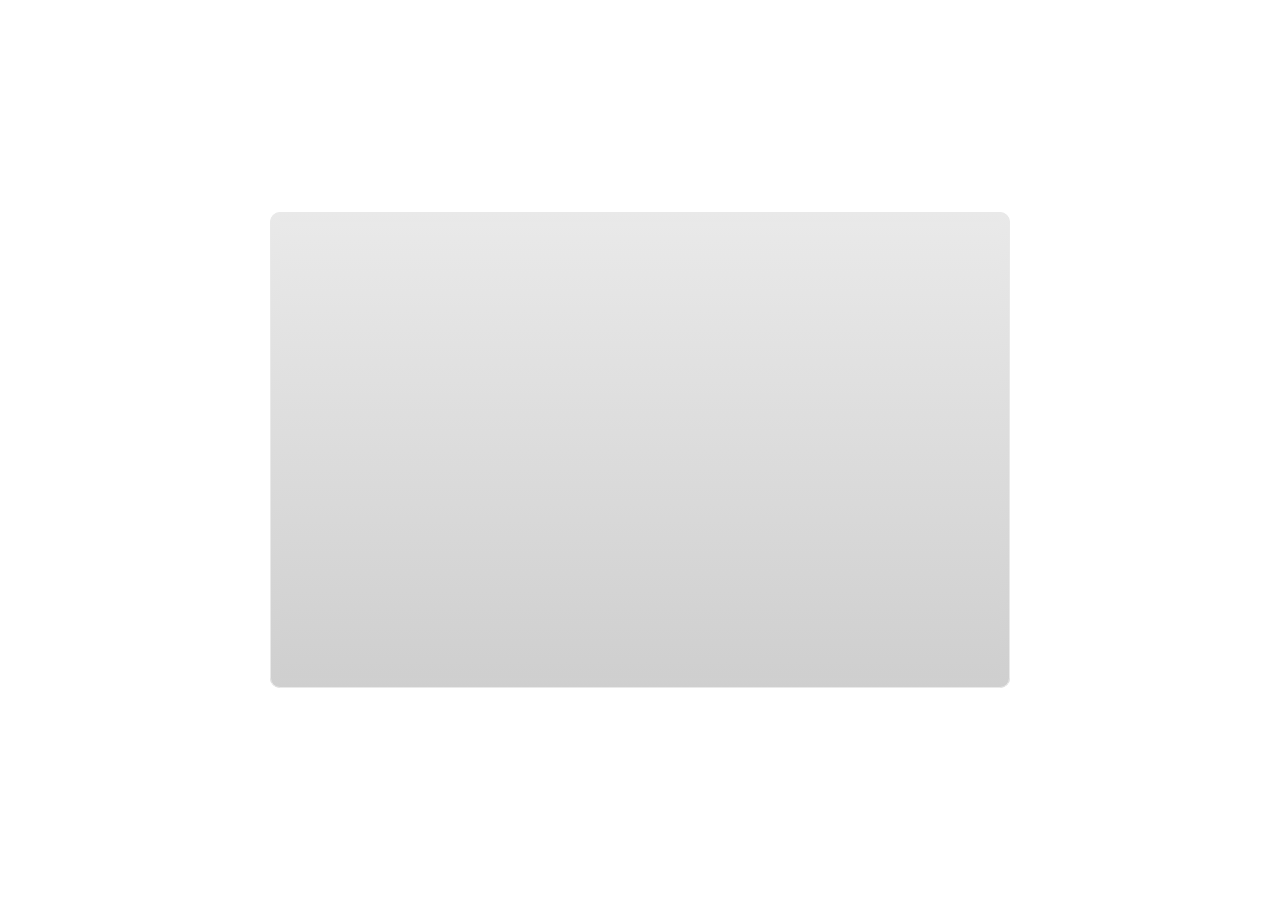
<file: index_lms.html>
<html>
<head>
    <title>Make-up Raw Mats Gamified</title>
    <meta http-equiv="x-ua-compatible" content="IE=edge" />
    <style>
        body {
            background: #ffffff;
            overflow: hidden;
        }

        html, body, table {
            height: 100%;
            width: 100%;
            margin: 0;
            padding: 0;
            border: 0;
        }

        table td {
            vertical-align: middle;
            text-align: center;
        }

        #nosupport {
            background: #f5f5f5;
            margin: 50px 65px;
            border: 1px solid #d5d5d5;
            width: calc(100% - 130px);
            height: calc(100% - 100px);
        }

        p {
            font-family: 'Helvetica Neue', Helvetica, Arial, Verdana, sans-serif;
            font-size: 12pt;
            color: #303030;
        }

        a {
            color: #2D9DDA;
            text-decoration: none !important;
        }

    </style>
    <script>
        var html5Supported = true,
                showWarning = false;

        function displayWarning() {
            if (showWarning) {
                document.getElementById('nosupport').style.visibility = 'visible';
            }
        }

    </script>
    <!--[if lte IE 9]><script>html5Supported = false;</script><![endif]-->

    <script type="text/javascript">
        (function () {
            var settings = {
                runtimeOrder: [{"type":"html5","url":"index_lms_html5.html"},{"type":"flash","url":"index_lms_flash.html"}]
            };

            var detection = {
                agent: navigator.userAgent,

                flashEnabled: function () {
                    var description, version, flashAX,
                            plugin = navigator.plugins["Shockwave Flash"];

                    if (plugin != null) {
                        description = plugin.description.split(" ");
                        version = Number(description[description.length - 2]);

                        return (version >= 10) || isNaN(version);
                    } else {
                        try {
                            flashAX = new ActiveXObject("ShockwaveFlash.ShockwaveFlash.10");
                            return (flashAX != null);
                        } catch (e) {
                        }
                    }

                    return false;
                },

                html5Enabled: function () {
                    return html5Supported;
                },

                ampEnabled: function () {
                    return false;
                },

                isIOS: function () {
                    return (this.agent.indexOf("AppleWebKit/") > -1 && this.agent.indexOf("Mobile/") > -1)
                },

                isAndroid: function () {
                    return (this.agent.indexOf("Android") > -1);
                },

                isIPad: function () {
                    return (this.agent.indexOf("iPad") > -1);
                }
            };

            var router = {

                init: function () {
                    var i,
                            redirected = false,
                            order = settings.runtimeOrder,
                            launchMap = {
                                flash: {
                                    isEnabled: 'flashEnabled',
                                    delim: '?'
                                },
                                html5: {
                                    isEnabled: 'html5Enabled',
                                    delim: '?'
                                },
                                amp: {
                                    isEnabled: 'ampEnabled',
                                    delim: '#'
                                }
                            };

                    for (i = 0; i < order.length; i++) {
                        var launchInfo = launchMap[order[i].type],
                                url = order[i].url;

                        if (detection[launchInfo.isEnabled]()) {
                            this.redirect(url, launchInfo.delim);
                            redirected = true;
                            break;
                        }
                    }

                    if (!redirected) {
                        showWarning = true;
                    }
                },

                getQueryString: function (params) {
                    params = params || [];
                    var i,
                            queryString = document.location.search.substr(1),
                            paramArr = queryString.length > 0 ? queryString.split('&') : [];

                    for (i = 0; i < params.length; i++) {
                        paramArr.push([params[i].name, params[i].value].join('='));
                    }

                    return paramArr.join('&');
                },

                formatUrl: function (url, delim) {
                    delim = delim || '?';

                    var queryString = this.getQueryString();

                    if (queryString != null && queryString.length > 0) {
                        return [url, queryString].join(delim);
                    }

                    return url;
                },

                redirect: function (url, delim) {
                    window.location.replace(this.formatUrl(url, delim));
                }

            };

            router.init();
        })();
    </script>
</head>

<body onload="displayWarning()" style="height: 100%;">
<div id="nosupport" style="visibility: hidden;">
    <table>
        <tr>
            <td>
                <p>
                    <svg xmlns="http://www.w3.org/2000/svg" width="90.2" height="74.9" viewBox="0 0 90 75" version="1.1">
                        <g transform="scale(.1)">
                            <path d="m409 7c54-25 106 20 130 66 106 170 213 340 320 510 17 28 32 63 19 96-14 36-55 51-91 51-224 1-448 0-672 0-35 1-76-3-100-33-26-32-15-77 5-108 107-173 216-344 324-517 16-26 35-53 65-65z"
                                  fill="#4c4c4c"/>
                            <path d="m419 57c26-20 55 4 68 27 109 174 218 348 328 522 9 17 23 35 17 55-11 20-36 18-55 19-224 0-447 0-670 0-20-1-46 1-57-19-5-18 6-34 14-48 109-174 218-348 327-522 9-12 17-25 28-34z"
                                  fill="#f5f5f5"/>
                            <path d="m429 179c25-12 58 8 56 35-1 81-5 161-10 242 2 32-49 39-57 9-7-73-6-146-11-219-1-24-4-56 22-67zM430 539 430 539 430 539c45-24 80 53 32 72-45 24-80-53-32-72z"
                                  fill="#4c4c4c"/>
                        </g>
                    </svg>
                </p>
                <p>This course cannot be played.</p>
                <p><a href="https://ipc.articulate.com/slw/3/en/cannotplay/">Learn More</a></p>

            </td>
        </tr>
    </table>
</div>
</body>

</html>
</file>
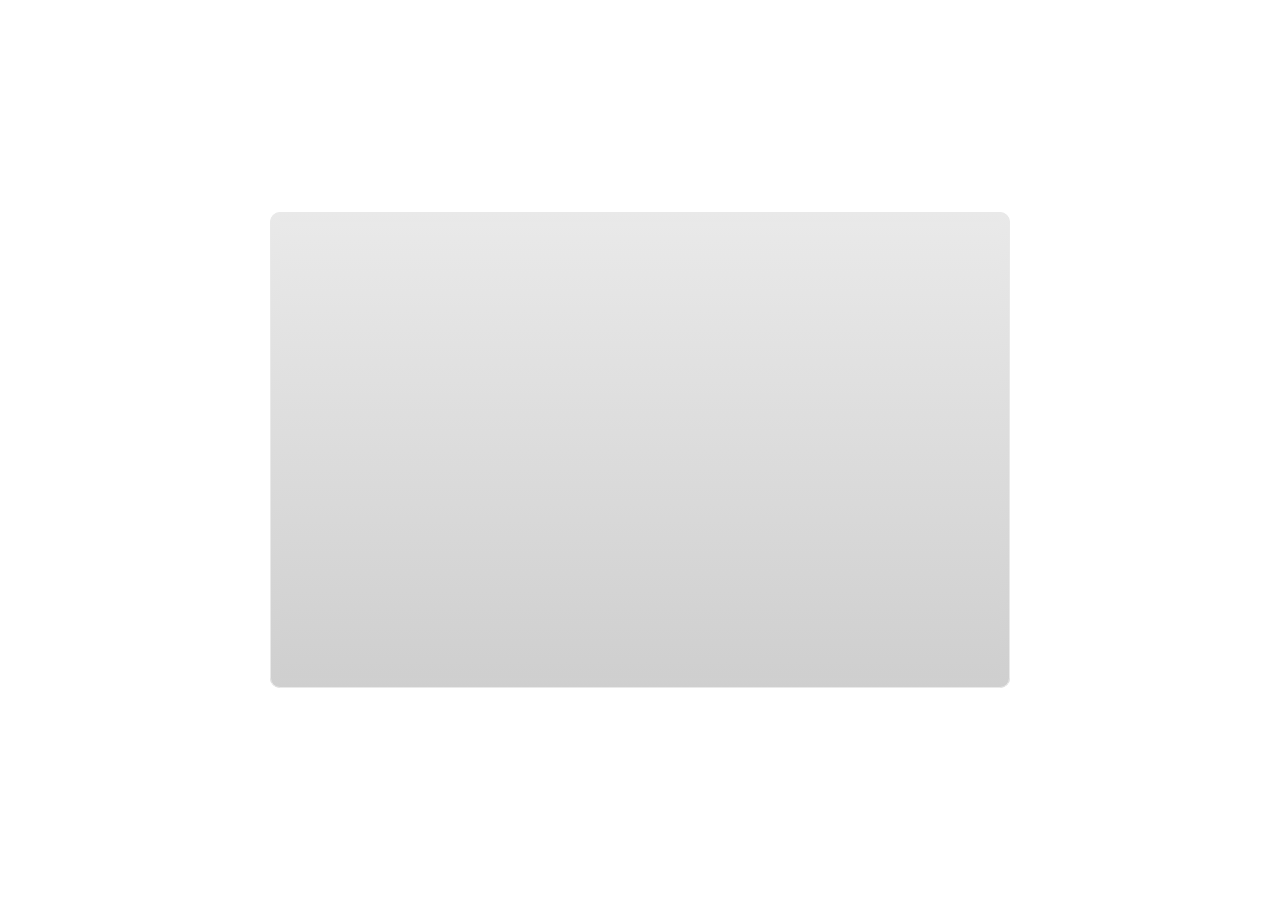
<file: index_lms_html5.html>
<!doctype html>
<html lang="en-US">
<head>
  <meta charset="utf-8" />
  <!-- Created using Storyline 3 - http://www.articulate.com  -->
  <!-- version: 3.8.20838.0 -->
  <title>Make-up Raw Mats Gamified</title>
  <meta http-equiv="x-ua-compatible" content="IE=edge" />
  <meta name="viewport" content="width=device-width, initial-scale=1.0, user-scalable=no, minimal-ui" />
  <meta name="apple-mobile-web-app-capable" content="yes" />

  <style rel="stylesheet" data-noprefix>.slide-loader{position:absolute;pointer-events:none;left:50%;top:50%;-webkit-animation:spin 1.8s linear infinite;-moz-animation:spin 1.8s linear infinite;-ms-animation:spin 1.8s linear infinite;animation:spin 1.8s linear infinite;width:100px;height:100px;-webkit-transform:translate(-50%, -50%);-ms-transform:translate(-50%, -50%);z-index:10000;background:transparent url("[data-uri]") no-repeat center center}.mobile-chrome-warning{position:fixed;width:300px;height:75px;bottom:0px;background:rgba(0,0,0,0.0001);display:none;pointer-events:none;z-index:99}.mobile-chrome-warning-btn{position:absolute;left:-16px;top:-15px;width:107px;height:107px;background:rgba(0,0,0,0.6);border-radius:50%;border:1px solid rgba(255,255,255,0.2);pointer-events:all;-webkit-transform:scale(0.6)}.mobile-chrome-warning-btn svg{position:absolute;left:60%;top:58%;-webkit-transform:translate(-50%, -50%)}.mobile-chrome-warning-bubble{position:relative;color:white;padding:10px;background:rgba(0,0,0,0.8);border-radius:5px;float:left;margin-left:100px;margin-top:15px;pointer-events:none}.mobile-chrome-warning-bubble:before{position:absolute;top:8.5px;left:-20px;width:30px;height:30px;content:'';display:block;width:0;height:0;border-style:solid;border-width:12.5px 20px 12.5px 0;border-color:transparent rgba(0,0,0,0.8) transparent transparent;pointer-events:none}.is-mobile .swipe-resume-arrow{position:fixed;top:30%;left:50%;-webkit-transform:translate(-50%, 0);width:12%}.is-mobile .mobile-chrome-warning-text{position:fixed;top:56%;left:50%;-webkit-transform:translate(-50%, 0);height:30%;width:80%;line-height:43px;text-align:center;color:#aeb7bd;word-break:break-word;font-size:20px}.slide-loader .mobile-loader-dot{display:none}@-ms-keyframes spin{from{-ms-transform:translate(-50%, -50%) rotate(0deg)}to{-ms-transform:translate(-50%, -50%) rotate(360deg)}}@-moz-keyframes spin{from{-moz-transform:translate(-50%, -50%) rotate(0deg)}to{-moz-transform:translate(-50%, -50%) rotate(360deg)}}@-webkit-keyframes spin{from{-webkit-transform:translate(-50%, -50%) rotate(0deg)}to{-webkit-transform:translate(-50%, -50%) rotate(360deg)}}@keyframes spin{from{transform:translate(-50%, -50%) rotate(0deg)}to{transform:translate(-50%, -50%) rotate(360deg)}}body.is-mobile{background:black !important}body.is-theme-unified{background:#1b1a1a}.is-mobile .load-container,.is-theme-unified .load-container{position:absolute;left:0;top:0;width:100%;height:100%;background-color:rgba(0,0,0,0.5);z-index:1;visibility:visible;-webkit-transition:visibility 250ms, opacity 250ms linear;-moz-transition:visibility 250ms, opacity 250ms linear;-mz-transition:visibility 250ms, opacity 250ms linear;transition:visibility 250ms, opacity 250ms linear;pointer-events:none}.is-mobile .hide-slide-loader .load-container,.is-theme-unified .hide-slide-loader .load-container{opacity:0;visibility:hidden}.is-mobile .slide-loader,.is-theme-unified .slide-loader{-webkit-animation:none;-moz-animation:none;-ms-animation:none;animation:none;background:none;text-align:center;width:120px;height:80px;top:60%}.is-theme-unified .slide-loader{top:50%}.is-mobile .slide-loader .mobile-loader-dot,.is-theme-unified .slide-loader .mobile-loader-dot{width:30px;height:30px;background-color:white;border-radius:100%;display:inline-block;-webkit-animation:slide-loader 1s ease-in-out 0s infinite both;-moz-animation:slide-loader 1s ease-in-out 0s infinite both;-ms-animation:slide-loader 1s ease-in-out 0s infinite both;animation:slide-loader 1s ease-in-out 0s infinite both}.is-mobile .slide-loader .dot1,.is-theme-unified .slide-loader .dot1{-webkit-animation-delay:-0.2s;-moz-animation-delay:-0.2s;-ms-animation-delay:-0.2s;animation-delay:-0.2s}.is-mobile .slide-loader .dot2,.is-theme-unified .slide-loader .dot2{-webkit-animation-delay:-0.1s;-moz-animation-delay:-0.1s;-ms-animation-delay:-0.1s;animation-delay:-0.1s}@-ms-keyframes slide-loader{0%,80%,100%{-ms-transform:scale(0.6)}40%{-ms-transform:scale(0)}}@-moz-keyframes slide-loader{0%,80%,100%{-moz-transform:scale(0.6)}40%{-moz-transform:scale(0)}}@-webkit-keyframes slide-loader{0%,80%,100%{-webkit-transform:scale(0.6)}40%{-webkit-transform:scale(0)}}@keyframes slide-loader{0%,80%,100%{transform:scale(0.6)}40%{transform:scale(0)}}.mobile-load-title-overlay{display:none}.is-mobile .mobile-load-title-overlay,.is-touchable .mobile-load-title-overlay{display:block;position:fixed;top:0;right:0;bottom:0;left:0;z-index:999;pointer-events:none}.is-mobile .mobile-load-title-overlay .mobile-load-title,.is-touchable .mobile-load-title-overlay .mobile-load-title{position:relative;height:30%;width:80%;margin:0 auto;line-height:43px;text-align:center;color:#aeb7bd;word-break:break-word}@media only screen and (min-width: 320px) and (orientation: landscape){.is-mobile .mobile-load-title,.is-touchable .mobile-load-title{font-size:28.8px;-moz-transform:translateY(33%);-ms-transform:translateY(33%);-webkit-transform:translateY(33%);transform:translateY(33%)}}@media only screen and (min-width: 320px) and (orientation: portrait){.is-mobile .slide-loader,.is-touchable .slide-loader{top:55%}.is-mobile .mobile-load-title,.is-touchable .mobile-load-title{font-size:28.8px;-moz-transform:translateY(35%);-ms-transform:translateY(35%);-webkit-transform:translateY(35%);transform:translateY(35%)}}
</style>

  
    <script src="lms/APIConstants.js" charset="utf-8"></script>
    <script src="lms/Configuration.js" charset="utf-8"></script>
    <script src="lms/UtilityFunctions.js" charset="utf-8"></script>
    <script src="lms/SCORM2004Functions.js" charset="utf-8"></script>
    <script src="lms/SCORMFunctions.js" charset="utf-8"></script>
    <script src="lms/AICCFunctions.js" charset="utf-8"></script>
    <script src="lms/NONEFunctions.js" charset="utf-8"></script>
    <script src="lms/LMSAPI.js" charset="utf-8"></script>
    <script src="lms/API.js" charset="utf-8"></script>

    <script>
      strContentLocation = "story_html5.html";

      function LoadContent(){}
    </script>
  
</head>
<body style="background: #FFFFFF" class="cs-HTML is-theme-classic" role="application">
  <!-- 360 -->
  <script>!function(e){var i=/iPhone/i,o=/iPod/i,n=/iPad/i,t=/(?=.*\bAndroid\b)(?=.*\bMobile\b)/i,d=/Android/i,s=/(?=.*\bAndroid\b)(?=.*\bSD4930UR\b)/i,b=/(?=.*\bAndroid\b)(?=.*\b(?:KFOT|KFTT|KFJWI|KFJWA|KFSOWI|KFTHWI|KFTHWA|KFAPWI|KFAPWA|KFARWI|KFASWI|KFSAWI|KFSAWA)\b)/i,r=/IEMobile/i,h=/(?=.*\bWindows\b)(?=.*\bARM\b)/i,a=/BlackBerry/i,l=/BB10/i,p=/Opera Mini/i,f=/(CriOS|Chrome)(?=.*\bMobile\b)/i,u=/(?=.*\bFirefox\b)(?=.*\bMobile\b)/i,c=new RegExp("(?:Nexus 7|BNTV250|Kindle Fire|Silk|GT-P1000)","i"),w=function(e,i){return e.test(i)},A=function(e){var A=e||navigator.userAgent,v=A.split("[FBAN");if(void 0!==v[1]&&(A=v[0]),this.apple={phone:w(i,A),ipod:w(o,A),tablet:!w(i,A)&&w(n,A),device:w(i,A)||w(o,A)||w(n,A)},this.amazon={phone:w(s,A),tablet:!w(s,A)&&w(b,A),device:w(s,A)||w(b,A)},this.android={phone:w(s,A)||w(t,A),tablet:!w(s,A)&&!w(t,A)&&(w(b,A)||w(d,A)),device:w(s,A)||w(b,A)||w(t,A)||w(d,A)},this.windows={phone:w(r,A),tablet:w(h,A),device:w(r,A)||w(h,A)},this.other={blackberry:w(a,A),blackberry10:w(l,A),opera:w(p,A),firefox:w(u,A),chrome:w(f,A),device:w(a,A)||w(l,A)||w(p,A)||w(u,A)||w(f,A)},this.seven_inch=w(c,A),this.any=this.apple.device||this.android.device||this.windows.device||this.other.device||this.seven_inch,this.phone=this.apple.phone||this.android.phone||this.windows.phone,this.tablet=this.apple.tablet||this.android.tablet||this.windows.tablet,"undefined"==typeof window)return this},v=function(){var e=new A;return e.Class=A,e};"undefined"!=typeof module&&module.exports&&"undefined"==typeof window?module.exports=A:"undefined"!=typeof module&&module.exports&&"undefined"!=typeof window?module.exports=v():"function"==typeof define&&define.amd?define("isMobile",[],e.isMobile=v()):e.isMobile=v()}(this);</script>

  <div id="preso"></div>
  <script>
    window.globals = {
      DATA_PATH_BASE: '',
      lmsPresent: true,
      tinCanPresent: false,
      aoSupport: false,
      scale: 'noscale',
      captureRc: false,
      browserSize: 'optimal',
      bgColor: '#FFFFFF',
      features: '',
      themeName: 'classic',
      preloaderColor: '#FFFFFF',
      suppressAnalytics: false,
      productChannel: 'perpetual',
      publishSource: 'storyline',
      aid: '',
      cid: 'c876563a-fe50-411c-9840-2eaa7abd0ded',
      playerVersion: '3.8.20838.0',
      maxIosVideoElements: 5,

      
      parseParams: function(qs) {
        if (window.globals.parsedParams != null) {
          return window.globals.parsedParams;
        }
        qs = (qs || window.location.search.substr(1)).split('+').join(' ');
        var params = {},
            tokens,
            re = /[?&]?([^=]+)=([^&]*)/g;

        while (tokens = re.exec(qs)) {
          params[decodeURIComponent(tokens[1]).trim()] =
            decodeURIComponent(tokens[2]).trim();
        }
        window.globals.parsedParams = params;
        return params;
      },

    };
    
      window.scormdriver_content = window;
    

    (function() {
      var isPhone = false,
          params = window.globals.parseParams();

      if (params.deviceType != null) { isPhone = params.deviceType === 'phone'; }
      if (params.devicepreview != null) { isPhone = params.phone  == '1'; }

      if (window.globals.themeName !== 'classic') {
        
        if (params.deviceType != null) {
          window.isMobile.phone = isPhone;
          window.isMobile.tablet = params.deviceType === 'tablet';
          window.isMobile.any = window.isMobile.phone || window.isMobile.tablet;
        }

        
        if (params.devicepreview != null) {
          window.isMobile.phone = isPhone;
          window.isMobile.tablet = params.devicepreview === '1' && params.phone == null;
          window.isMobile.any = window.isMobile.phone || window.isMobile.tablet;
        }

        if (window.isMobile.any) {
          document.body.classList.add('is-touchable-tablet');
          if (window.isMobile.phone) {
            document.body.classList.add('is-touchable-phone');
          }
        }
      } else if (window.isMobile.any || params.deviceType != null) {
        isPhone = window.isMobile.phone || (params.deviceType === 'phone');

        document.body.classList.add('is-mobile');
        document.body.classList.add(isPhone ? 'is-phone' : 'is-tablet');

        
        if (window.vInterfaceObject != null && window.vInterfaceObject.isRise) {
          document.body.style.background = 'transparent';
        }
      }
    })();
  </script>
  <script SRC="story_content/user.js" TYPE="text/javascript"></script>
  <div class="slide-loader"></div>

  <script type="text/javascript">
    if (window.isMobile.any || window.globals.themeName === 'unified') { var doc = document, loader = doc.body.querySelector('.slide-loader'); [ 1, 2, 3 ].forEach(function(n) { var d = doc.createElement('div'); d.style.backgroundColor = window.globals.preloaderColor; d.classList.add('mobile-loader-dot'); d.classList.add('dot' + n); loader.appendChild(d);
      });
    }
  </script>

  <div class="mobile-load-title-overlay">
    <div class="mobile-load-title">Make-up Raw Mats Gamified</div>
  </div>
  <script>
    
    if (window.autoSpider && window.vInterfaceObject) {
      document.querySelector('.mobile-load-title-overlay').style.display = 'none';
    }
  </script>

  <div class="mobile-chrome-warning">
    <div class="mobile-chrome-warning-btn">
        <svg xmlns="http://www.w3.org/2000/svg" version="1.1" xmlns:xlink="http://www.w3.org/1999/xlink" preserveAspectRatio="none" x="0px" y="0px" width="107px" height="78px" viewBox="0 0 107 78">

          <g id="mobile-chrome-warning-arrow">
            <path fill="white" stroke="none" d="
            M 24.1 31.4
            L 12.05 15.85 0 31.4 8.3 31.4 8.3 54 15.25 54 15.25 31.4 24.1 31.4 Z"></path>
          </g>

          <path id="mobile-chrome-warning-hand" stroke="white" stroke-width="2" stroke-linejoin="round" stroke-linecap="round" fill="none" d="
          M 37.55 16.1
          Q 36.3 14.8 36.3 13.1 36.3 11.45 37.55 10.15 38.85 8.9 40.55 8.9 42.2 8.9 43.5 10.15
          L 46.75 13.375 46.75 13.35
          Q 45.5 12.05 45.5 10.35 45.5 8.7 46.75 7.4 48.05 6.15 49.75 6.15 51.4 6.15 52.7 7.4
          L 57 11.65
          Q 56.05 10.4828125 56.05 9 56.05 7.3 57.3 6 58.6 4.8 60.3 4.8 62 4.8 63.3 6
          L 74.3 17
          Q 76.3 19.05 77.5 21.55 78.75 24.05 79.1 26.9 79.4 29.7 80.65 32.25 81.85 34.75 83.85 36.75
          L 85.6 38.5 69.5 54.6
          Q 68.25 53.35 66.5 52.1 64.75 50.8 62.85 49.85 60.95 48.85 59.25 48.5
          L 32 42.5
          Q 31.15 42.3 30.45 41.8 29.1 40.8 28.85 39.3 28.6 37.85 29.35 36.55 30.05 35.25 31.65 34.7
          L 31.9 34.65
          Q 32.55 34.45 33.25 34.45
          L 44.3 34.9 17.65 8.2
          Q 16.4 6.9 16.4 5.2 16.4 3.55 17.65 2.25 18.95 1 20.65 1 22.3 1 23.6 2.25
          L 37.55 16.1 39.2 17.75
          M 58.95 13.65
          L 58.075 12.775 57.3 12
          Q 57.140234375 11.833984375 57 11.65
          L 58.075 12.775
          M 46.75 13.375
          L 48.4 15"></path>

        </svg>
      </div>

      <div class="mobile-chrome-warning-bubble">
        Drag up for fullscreen
      </div>
  </div>

  <div id="video-pen" class="offscreen"></div>
  <div id="font-test" style="position: fixed; left: -1000px; top: 0;">
    <svg height="100" width="100" viewBox="0 0 100 100">
      <text style="font-family: DS_TEST_CHARSET, sans-serif" y="20">
        <tspan color="black" id="font-test-download">M</tspan>
      </text>
      <text style="font-family: sans-serif" y="40">
        <tspan color="black" id="font-test-default">M</tspan>
      </text>
    </svg>
  </div>

  
    <iframe name="AICCComm" src="lms/AICCComm.html" style="display:none;"></iframe>
    <iframe name="rusticisoftware_aicc_results" src="lms/blank.html" style="display:none;"></iframe>
    <iframe name="NothingFrame" src="lms/blank.html" style="display:none;"></iframe>
  

  <link rel="stylesheet" href="html5/lib/stylesheets/main.min.css" data-noprefix />
  <link rel="stylesheet" href="html5/data/css/output.min.css" data-noprefix />
  <script data-main="app/scripts/init.generated" src="html5/lib/scripts/app.min.js"></script>
</body>
</html>
</file>
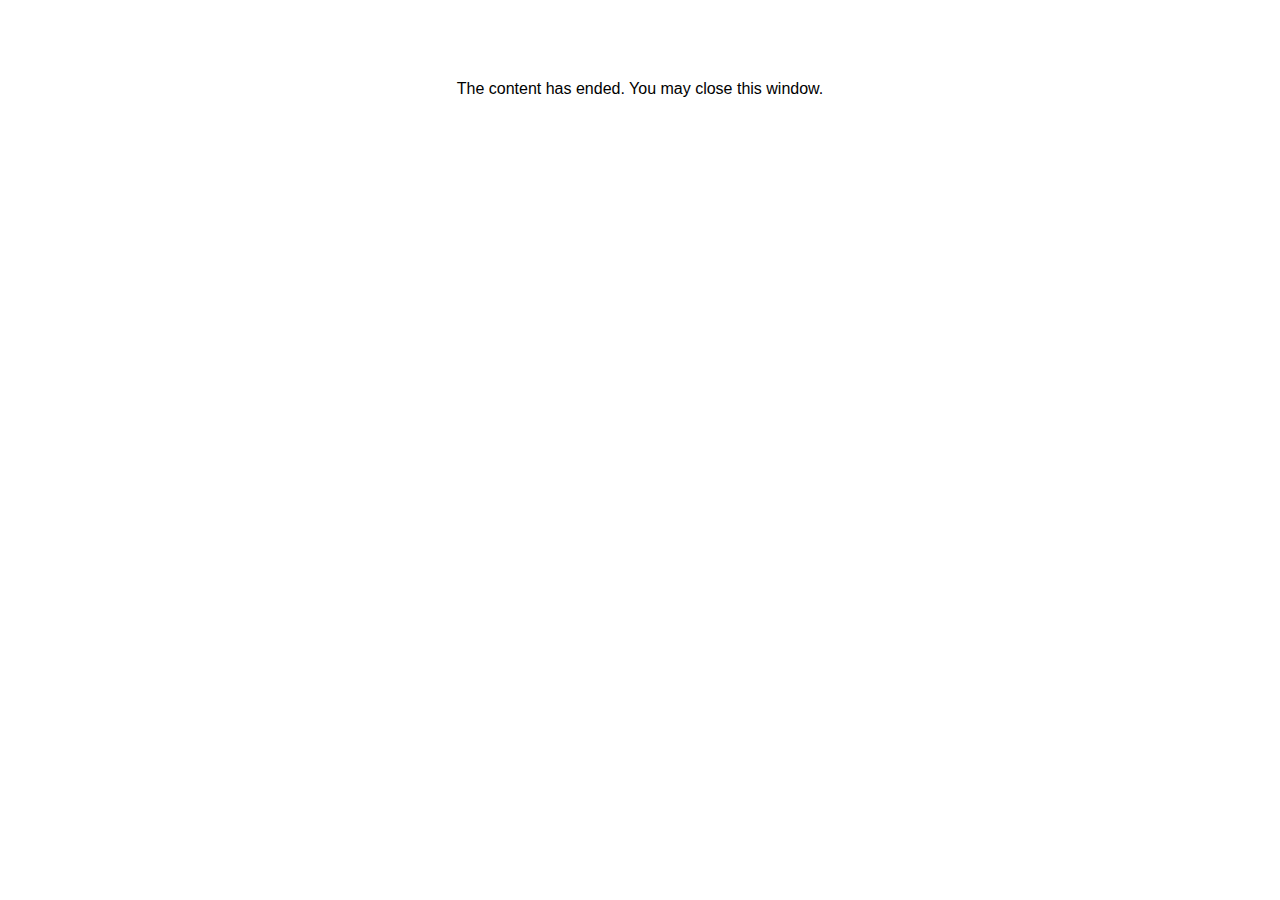
<file: lms/goodbye.html>
<html><body bgcolor="#ffffff">
<center>
<br><br><br><br><font face="Open Sans, articulate, tahoma, arial" size="3" color: "#333333">
The content has ended. You may close this window.
</font>
</center>
</body></html>
</file>
<file: html5/lib/stylesheets/main.min.css>
html{font-size:100%;line-height:1.5em}html{font-family:sans-serif;-ms-text-size-adjust:100%;-webkit-text-size-adjust:100%}body{margin:0}article,aside,details,figcaption,figure,footer,header,hgroup,main,menu,nav,section,summary{display:block}audio,canvas,progress,video{display:inline-block;*display:inline;*zoom:1;vertical-align:baseline}audio:not([controls]){display:none;height:0}[hidden]{display:none}template{display:none}a{background-color:transparent}a:active,a:hover{outline:0}abbr[title]{border-bottom:1px dotted}b,strong{font-weight:bold}blockquote{margin:1.5em 40px}dfn{font-style:italic}h1{font-size:2em;line-height:1.5em;margin-top:.75em;margin-bottom:.75em}h2{font-size:1.5em;line-height:2em;margin-top:1em;margin-bottom:1em}h3{font-size:1.17em;line-height:1.28205em;margin-top:1.28205em;margin-bottom:1.28205em}h4{font-size:1em;line-height:1.5em;margin-top:1.5em;margin-bottom:1.5em}h5{font-size:.83em;line-height:1.80723em;margin-top:1.80723em;margin-bottom:1.80723em}h6{font-size:.67em;line-height:2.23881em;margin-top:2.23881em;margin-bottom:2.23881em}mark{background:#ff0;color:#000}p,pre{margin:1.5em 0}small{font-size:80%}sub,sup{font-size:75%;line-height:0;position:relative;vertical-align:baseline}sup{top:-0.5em}sub{bottom:-0.25em}dl,menu,ol,ul{margin:1.5em 0}dd{margin:0 0 0 40px}menu,ol,ul{padding:0 0 0 40px}nav ul,nav ol{list-style:none;list-style-image:none}img{border:0;-ms-interpolation-mode:bicubic}svg:not(:root){overflow:hidden}figure{margin:1.5em 40px}hr{-moz-box-sizing:content-box;-webkit-box-sizing:content-box;box-sizing:content-box;height:0}pre{overflow:auto}code,kbd,pre,samp{font-family:monospace, monospace;font-size:1em}form{margin:0}button,input,optgroup,select,textarea{color:inherit;font:inherit;margin:0;*font-family:sans-serif;*vertical-align:middle}button{overflow:visible}button,select{text-transform:none}button,html input[type="button"],input[type="reset"],input[type="submit"]{-webkit-appearance:button;cursor:pointer;*overflow:visible}button[disabled],html input[disabled]{cursor:default}button::-moz-focus-inner,input::-moz-focus-inner{border:0;padding:0}input{line-height:normal}input[type="checkbox"],input[type="radio"]{-moz-box-sizing:border-box;-webkit-box-sizing:border-box;box-sizing:border-box;padding:0;*height:13px;*width:13px}input[type="number"]::-webkit-inner-spin-button,input[type="number"]::-webkit-outer-spin-button{height:auto}input[type="search"]{-webkit-appearance:textfield;-moz-box-sizing:content-box;-webkit-box-sizing:content-box;box-sizing:content-box}input[type="search"]::-webkit-search-cancel-button,input[type="search"]::-webkit-search-decoration{-webkit-appearance:none}fieldset{margin:0 2px;border-color:#c0c0c0;border-top-width:.0625em;border-top-style:solid;padding-top:.4625em;border-bottom-width:.0625em;border-bottom-style:solid;padding-bottom:.9125em;border-left-width:.0625em;border-left-style:solid;padding-left:.875em;border-right-width:.0625em;border-right-style:solid;padding-right:.875em}legend{border:0;padding:0;*margin-left:-7px}textarea{overflow:auto}optgroup{font-weight:bold}table{border-collapse:collapse;border-spacing:0}td,th{padding:0}div.popup-pane p strong,div.popup-pane p em,.presenter-name{white-space:nowrap;overflow:hidden;text-overflow:ellipsis}.offscreen{position:fixed;top:0 !important;left:-9999px !important;max-width:1000px}.invisible{visibility:hidden !important}.visible{visibility:visible !important}.transparent{opacity:0 !important}.hidden{display:none !important}.accessibility,.slider{position:absolute;top:0;left:0;height:1px;width:1px;overflow:hidden;opacity:0}.accessibility:focus,.slider:focus{outline:none}.scrollable,.is-desktop .panel-content,.is-desktop .panel-section-content{overflow:auto}.focused{outline:none !important}rect.focused{fill:none;outline:none !important;stroke:yellow}.align-left{text-align:left !important}.align-right{text-align:right !important}.align-center{text-align:center !important}.align-flex-start{display:-webkit-box;display:-webkit-flex;display:-moz-flex;display:-ms-flexbox;display:flex;-webkit-box-align:start;-ms-flex-align:start;-webkit-align-items:flex-start;-moz-align-items:flex-start;align-items:flex-start}.align-flex-center{display:-webkit-box;display:-webkit-flex;display:-moz-flex;display:-ms-flexbox;display:flex;-webkit-box-align:center;-ms-flex-align:center;-webkit-align-items:center;-moz-align-items:center;align-items:center}.align-flex-end{display:-webkit-box;display:-webkit-flex;display:-moz-flex;display:-ms-flexbox;display:flex;-webkit-box-align:end;-ms-flex-align:end;-webkit-align-items:flex-end;-moz-align-items:flex-end;align-items:flex-end}.inflexible,.is-desktop .controls .relative-nav,.is-desktop .submit-all-button,.tabs,.is-desktop .panel-section-header,.is-desktop .panel-header,.is-desktop .panel-footer,.header-primary{-webkit-box-flex:none;-webkit-flex:none !important;-moz-box-flex:none;-moz-flex:none !important;-ms-flex:none !important;flex:none !important}.auto-flexible{-webkit-box-flex:auto;-webkit-flex:auto !important;-moz-box-flex:auto;-moz-flex:auto !important;-ms-flex:auto !important;flex:auto !important}.initial-flexible{-webkit-box-flex:0;-webkit-flex:0 1 auto !important;-moz-box-flex:0;-moz-flex:0 1 auto !important;-ms-flex:0 1 auto !important;flex:0 1 auto !important}.bleed{padding:0 !important}.unstyled,.is-desktop .btn,.choice-list,.tabs,.is-desktop .outline-list{margin:0;padding:0;list-style:none;border:none;background:none}.force-unstyled,.progress-control .btn-unstyled,.progress-control .choice-list .choice-list-trigger,.choice-list .progress-control .choice-list-trigger,.progress-control .tabs>li{background:none !important;border:none !important;box-shadow:none !important}.text-compact,.choice-list .choice-list-trigger,.tabs>li,.is-desktop .outline-list li a{display:inline-block;max-width:100%;overflow:hidden;white-space:nowrap;text-overflow:ellipsis}.text-rtl,.text-direction-rtl .is-desktop .controls,.text-direction-rtl .is-desktop .controls-group,.text-direction-rtl .tabs,.text-direction-rtl .is-mobile .panel-content,.text-direction-rtl .is-desktop .panel-content,.text-direction-rtl .is-desktop .panel-header,.text-direction-rtl .topmenu-panel{direction:rtl;unicode-bidi:bidi-override;text-align:right}.text-align-sub{vertical-align:sub}.text-align-middle{vertical-align:middle}.ui-draggable{z-index:99}.ui-droppable{z-index:98}.ui-draggable-dragging{z-index:9999}.border-base,input[type='text'],input[type='search'],.is-desktop .btn,.progress-control,.progress-bar-seek,.search-input input[type="search"],.presentation-wrapper:after,.topmenu-tab,.topmenu-panel{border-style:solid;border-width:1px}.cursor-hover:hover,.rotatable:hover{cursor:pointer}.cursor-hover:hover *,.rotatable:hover *{cursor:pointer}.cursor-default{cursor:default !important}.cursor-default *{cursor:default !important}.opaque{pointer-events:all !important}.non-eventable{pointer-events:none}.full-size{height:100%;position:relative;width:100%}.abs{position:absolute}.tweenable{will-change:opacity, transform}*{box-sizing:border-box}html,body{height:100%}html{font-size:62.5%;-webkit-user-select:none;-moz-user-select:none;-ms-user-select:none;user-select:none}body{font-size:1.3rem;line-height:1.2;font-family:sans-serif;overflow:hidden}body.is-desktop.is-too-tall{overflow-y:scroll}body.is-desktop.has-scrollbar{overflow:scroll}body.is-desktop.is-too-wide{overflow-x:scroll}body.is-desktop *{-webkit-font-smoothing:subpixel-antialiasing}body.is-mobile::-webkit-scrollbar,body.is-mobile *::-webkit-scrollbar{-webkit-appearance:none;display:none}a{color:inherit;text-decoration:none}input[type='text'],input[type='search']{border-radius:4px;padding:.3em .5em}hr{position:absolute;top:0;left:0;width:100%;height:1px;background:none;border:0;border-top-style:solid;border-top-width:1px;color:none;margin:0}*:focus{outline:none}@font-face{font-family:'DS_TEST_CHARSET';src:url("[data-uri]");font-style:normal;font-weight:normal}.is-desktop .grid-center{-webkit-box-pack:center;-ms-flex-pack:center;-webkit-justify-content:center;-moz-justify-content:center;justify-content:center;-webkit-box-align:center;-ms-flex-align:center;-webkit-align-items:center;-moz-align-items:center;align-items:center}.is-desktop .grid-row{max-width:100%;max-height:100%;display:-webkit-box;display:-webkit-flex;display:-moz-flex;display:-ms-flexbox;display:flex;-webkit-box-direction:normal;-webkit-box-orient:horizontal;-webkit-flex-direction:row;-moz-flex-direction:row;-ms-flex-direction:row;flex-direction:row}.is-desktop .grid-row.grid-reverse{-webkit-box-direction:reverse;-webkit-box-orient:horizontal;-webkit-flex-direction:row-reverse;-moz-flex-direction:row-reverse;-ms-flex-direction:row-reverse;flex-direction:row-reverse}.is-desktop .grid-row.grid-horz-center{-webkit-box-pack:center;-ms-flex-pack:center;-webkit-justify-content:center;-moz-justify-content:center;justify-content:center}.is-desktop .grid-row.grid-vert-center{-webkit-box-align:center;-ms-flex-align:center;-webkit-align-items:center;-moz-align-items:center;align-items:center}.is-desktop .grid-row>*{-webkit-box-flex:1;-webkit-flex:1;-moz-box-flex:1;-moz-flex:1;-ms-flex:1;flex:1;max-width:100%}.is-desktop .grid-row-align-start{-webkit-box-pack:start;-ms-flex-pack:start;-webkit-justify-content:flex-start;-moz-justify-content:flex-start;justify-content:flex-start}.is-desktop .grid-row-align-end{-webkit-box-pack:end;-ms-flex-pack:end;-webkit-justify-content:flex-end;-moz-justify-content:flex-end;justify-content:flex-end}.is-desktop .grid-col{max-width:100%;max-height:100%;display:-webkit-box;display:-webkit-flex;display:-moz-flex;display:-ms-flexbox;display:flex;-webkit-box-direction:normal;-webkit-box-orient:vertical;-webkit-flex-direction:column;-moz-flex-direction:column;-ms-flex-direction:column;flex-direction:column}.is-desktop .grid-col.grid-reverse{-webkit-box-direction:reverse;-webkit-box-orient:vertical;-webkit-flex-direction:column-reverse;-moz-flex-direction:column-reverse;-ms-flex-direction:column-reverse;flex-direction:column-reverse}.is-desktop .grid-col.grid-horz-center{-webkit-box-align:center;-ms-flex-align:center;-webkit-align-items:center;-moz-align-items:center;align-items:center}.is-desktop .grid-col.grid-vert-center{-webkit-box-pack:center;-ms-flex-pack:center;-webkit-justify-content:center;-moz-justify-content:center;justify-content:center}.is-desktop .grid-col>*{-webkit-box-flex:1;-webkit-flex:1;-moz-box-flex:1;-moz-flex:1;-ms-flex:1;flex:1;max-height:100%}.caption{font-family:"Open Sans Full", Helvetica, Arial, sans-serif;position:fixed;pointer-events:none;z-index:1;display:flex;align-items:center;flex-direction:column;bottom:0px;margin-bottom:10px;width:60vw;left:50vw;transform:translateX(-50%)}.caption>div{pointer-events:none;width:100%;text-align:center}.caption p{display:inline-block;pointer-events:none;padding:10px;text-shadow:-1px 0px black, 0px 1px black, 1px 0px black, 0px -1px black;color:#ffffff;border-radius:4px;background:#31373a;margin:0 0 10px 0;padding:10px;text-align:center;line-height:1.5}.caption p p:last-child{margin-bottom:0}.caption p q:before,.caption p q:after{content:''}.is-mobile .caption.caption--centered{-moz-transform:translate(-50%, -50%);-ms-transform:translate(-50%, -50%);-webkit-transform:translate(-50%, -50%);transform:translate(-50%, -50%);bottom:auto}.is-desktop .caption{position:absolute;width:60%;left:50%}.is-theme-classic.is-desktop .caption.with-bb{bottom:50px}.caption-controls{margin-right:10px}.text-direction-rtl .is-desktop .caption-controls{margin-left:10px;margin-right:0}.caption-controls .caption-btn.button-tapped{background:rgba(0,0,0,0.2)}.caption-controls .caption-btn svg{margin-left:2px;margin-top:6px}[class*='icon-']{font-style:normal;display:inline-block}.error-icon{position:absolute;top:5px;left:calc(50% - 32px);height:30px;width:25px;z-index:999}input,textarea{pointer-events:all}input:focus,textarea:focus{outline:none}button{cursor:pointer}button:focus{outline:none}.is-desktop .btn{border-radius:7px;color:inherit;cursor:pointer;display:inline-block;font-weight:bold;height:30px;line-height:28px;min-width:30px;padding:0 8px;text-align:center;text-decoration:none;vertical-align:bottom}.btn-unstyled,.choice-list .choice-list-trigger,.tabs>li{background:none;border:none;color:inherit;display:inline-block;height:inherit;line-height:inherit;padding:0;text-align:inherit}.btn-stretch{width:100%}.is-desktop .controls{-webkit-box-pack:justify;-ms-flex-pack:justify;-webkit-justify-content:space-between;-moz-justify-content:space-between;justify-content:space-between;max-height:30px;min-height:28px;line-height:30px;margin-top:16px;margin-bottom:5px;position:relative}.is-desktop .controls .btn{padding:0 8px 0 6px}.is-desktop .controls .btn:not(.hidden) ~ .btn{margin-left:7px}.text-direction-rtl .is-desktop .controls .btn:not(.hidden) ~ .btn{margin-left:0;margin-right:10px}.text-direction-rtl .is-desktop .controls .btn:first-of-type{margin-left:0}.is-desktop .controls .relative-nav .btn{min-width:71px}.text-direction-rtl .is-desktop .controls-group>.grid-row{-webkit-box-direction:reverse;-webkit-box-orient:horizontal;-webkit-flex-direction:row-reverse;-moz-flex-direction:row-reverse;-ms-flex-direction:row-reverse;flex-direction:row-reverse}.is-desktop .controls-group:not(:last-child){margin-right:10px}.text-direction-rtl .is-desktop .controls-group:not(:last-child){margin-left:10px;margin-right:0}.is-desktop .controls-group.play-only{-webkit-box-flex:initial;-webkit-flex:initial;-moz-box-flex:initial;-moz-flex:initial;-ms-flex:initial;flex:initial}.is-desktop .control-bar{position:relative;border-radius:7px}.is-desktop .control-actions{margin-left:auto;-webkit-box-flex:0;-webkit-flex:0 0 auto;-moz-box-flex:0;-moz-flex:0 0 auto;-ms-flex:0 0 auto;flex:0 0 auto}.is-desktop .control-actions .btn-icon{align-items:center;display:inline-flex;height:28px;margin-right:2px;vertical-align:top;position:relative;left:-5px}.text-direction-rtl .is-desktop .control-actions .btn-icon{margin-right:0;margin-left:2px;left:5px}.is-desktop .control-actions .text+.btn-icon{margin-right:0;margin-left:4px;position:relative;left:4px}.text-direction-rtl .is-desktop .control-actions .text+.btn-icon{margin-right:4px;margin-left:0;left:-1px}.text-direction-rtl .is-desktop .control-actions{margin-left:0;margin-right:auto}.is-desktop .submit-all-button button:not(.hidden){margin-right:7px}.text-direction-rtl .is-desktop .submit-all-button button:not(.hidden){margin-right:0;margin-left:7px}.hide-frame #main-window .controls{display:none}.circle-progress{position:absolute;left:2px;top:11.5px;z-index:-1}.btn.cs-disabled{pointer-events:none;opacity:0.5;cursor:default}.slider-bar{position:absolute;top:auto;bottom:0;height:120px}.slider-bar input[type='range']{box-sizing:content-box;padding:0px;position:absolute;bottom:0;left:50%;-moz-transform-origin:0 50%;-ms-transform-origin:0 50%;-webkit-transform-origin:0 50%;transform-origin:0 50%;-moz-transform:rotate(-90deg);-ms-transform:rotate(-90deg);-webkit-transform:rotate(-90deg);transform:rotate(-90deg);-moz-appearance:none;-webkit-appearance:none;width:100px;height:7px;outline:none}.slider-bar input[type='range']::-webkit-slider-runnable-track{border-style:solid;border-width:1px;height:7px}.slider-bar input[type='range']::-webkit-slider-thumb{-webkit-appearance:none;border-style:solid;border-width:1px;display:block;width:8px;height:20px;margin-top:-7px}.slider-bar input[type='range']::-webkit-slider-thumb:hover{cursor:pointer}.slider-bar input[type='range']::-moz-range-track{border-style:solid;border-width:1px;height:5px}.slider-bar input[type='range']::-moz-range-track:hover{cursor:pointer}.slider-bar input[type='range']::-moz-range-thumb{display:block;border-radius:0;width:5px;height:20px;margin-top:-8px}.slider-bar input[type='range']::-moz-range-thumb:hover{cursor:pointer}.slider-bar input[type='range']::-moz-focus-outer{border:0}@media screen and (min-width: 0\0){.slider-bar input[type='range']{bottom:23px !important;height:22px}.slider-bar input[type='range']::-ms-thumb{margin-top:0}}@supports (-ms-accelerator: true){.slider-bar input[type='range']{bottom:23px !important;height:22px}.slider-bar input[type='range']::-ms-thumb{margin-top:0}}.slider-bar input[type='range']::-ms-track{border-style:solid;border-width:1px;color:transparent;height:7px}.slider-bar input[type='range']::-ms-fill-lower,.slider-bar input[type='range']::-ms-fill-upper{background:transparent}.slider-bar input[type='range']::-ms-thumb{border-style:solid;border-width:1px;width:5px;height:20px}input[type=range]::-ms-tooltip{display:none}.progress-control{height:30px;padding:5px 5px 0}.progress-control .btn-unstyled,.progress-control .choice-list .choice-list-trigger,.choice-list .progress-control .choice-list-trigger,.progress-control .tabs>li{width:24px;height:24px;line-height:24px;text-align:center}.progress-bar{margin:0 5px;position:relative;cursor:pointer;text-align:right;overflow:hidden}.progress-bar-inner{width:100%;height:100%;position:relative}.progress-bar-inner input[type='range']{position:absolute;top:0;left:0;-moz-appearance:none;-webkit-appearance:none;width:100%;height:16px;cursor:pointer;display:block;opacity:0;z-index:2}.text-direction-rtl .progress-bar-inner input[type='range']{transform:scale(-1, 1)}.progress-bar-inner input[type='range']::-moz-range-thumb{border-radius:0;width:1px}.progress-bar-inner input[type='range']::-ms-thumb{border-radius:0;width:1px}.progress-bar-inner input[type='range']::-webkit-slider-thumb{-webkit-appearance:none;border-radius:0;width:1px}.progress-bar-seek{width:100%;height:18px;border-radius:4px;display:block;overflow:hidden;position:relative;z-index:1}.progress-bar-fill{height:100%;position:absolute;top:0;left:0}.progress-bar-elapsed-time{position:absolute;top:0px;right:5px;z-index:1;font-weight:bold;font-size:92.307%;color:#454545}.progress-bar-total-duration{display:inline-block}.choice-list .choice-list-trigger{display:block;width:100%;padding:.25em;text-decoration:none}.tabs-wrap{display:-webkit-box;display:-webkit-flex;display:-moz-flex;display:-ms-flexbox;display:flex;-webkit-box-direction:normal;-webkit-box-orient:vertical;-webkit-flex-direction:column;-moz-flex-direction:column;-ms-flex-direction:column;flex-direction:column;overflow:hidden;overflow:visible;height:100%;min-height:0}.tabs-wrap>*{-webkit-box-flex:1;-webkit-flex:1 1;-moz-box-flex:1;-moz-flex:1 1;-ms-flex:1 1;flex:1 1}.tabs{font-size:92.307%;height:25px;text-align:left;white-space:nowrap}.tabs>li{border-radius:4px 4px 0 0;border-radius:6px 6px 0 0;display:inline-block;font-weight:bold;height:100%;text-align:center;padding:0px 8px;line-height:2.1}.tabs.fill-width>li{padding:0px 3px}.is-desktop .panel-content,.is-desktop .panel-section-header,.is-desktop .panel-section-content,.is-desktop .panel-header,.is-desktop .panel-footer{padding:10px}.is-desktop .panel{display:-webkit-box;display:-webkit-flex;display:-moz-flex;display:-ms-flexbox;display:flex;-webkit-box-direction:normal;-webkit-box-orient:horizontal;-webkit-flex-direction:row;-moz-flex-direction:row;-ms-flex-direction:row;flex-direction:row;overflow:hidden;flex:1 1}.is-desktop .panel>*{-webkit-box-flex:1;-webkit-flex:1 1;-moz-box-flex:1;-moz-flex:1 1;-ms-flex:1 1;flex:1 1}.is-desktop .panel>*{display:-webkit-box;display:-webkit-flex;display:-moz-flex;display:-ms-flexbox;display:flex;-webkit-box-direction:normal;-webkit-box-orient:vertical;-webkit-flex-direction:column;-moz-flex-direction:column;-ms-flex-direction:column;flex-direction:column;overflow:hidden}.is-desktop .panel>*>*{-webkit-box-flex:1;-webkit-flex:1 1;-moz-box-flex:1;-moz-flex:1 1;-ms-flex:1 1;flex:1 1}.is-desktop .panel:not(.active){display:none}.is-desktop .panel h1,.is-desktop .panel h2,.is-desktop .panel h3,.is-desktop .panel h4,.is-desktop .panel h5,.is-desktop .panel h6{margin:0}.is-desktop .tab-close{display:none}.is-desktop .panel-content{display:-webkit-box;display:-webkit-flex;display:-moz-flex;display:-ms-flexbox;display:flex;-webkit-box-direction:normal;-webkit-box-orient:vertical;-webkit-flex-direction:column;-moz-flex-direction:column;-ms-flex-direction:column;flex-direction:column;overflow:hidden;overflow-y:auto;overflow-x:hidden;border-radius:0 0 4px 4px;font-size:84.615%;word-wrap:break-word}.is-desktop .panel-content>*{-webkit-box-flex:1;-webkit-flex:1 1;-moz-box-flex:1;-moz-flex:1 1;-ms-flex:1 1;flex:1 1}.is-desktop .panel-content:not(:last-child){border-bottom-left-radius:0px;border-bottom-right-radius:0px}.is-desktop .panel-section{display:-webkit-box;display:-webkit-flex;display:-moz-flex;display:-ms-flexbox;display:flex;-webkit-box-direction:normal;-webkit-box-orient:vertical;-webkit-flex-direction:column;-moz-flex-direction:column;-ms-flex-direction:column;flex-direction:column;overflow:hidden}.is-desktop .panel-section>*{-webkit-box-flex:1;-webkit-flex:1 1;-moz-box-flex:1;-moz-flex:1 1;-ms-flex:1 1;flex:1 1}.is-desktop .panel-section-header{position:relative}.is-desktop .panel-relative-hr{position:relative;top:1em}.is-desktop .panel-section-heading{font-size:100%;line-height:1.308;overflow:hidden;text-overflow:ellipsis;overflow-wrap:break-word;word-wrap:break-word}.is-desktop .panel-footer{border-bottom-left-radius:10px;border-bottom-right-radius:10px}.volume{position:relative}.volume .slider-bar{left:0;height:106px;position:absolute;top:auto;right:-1px;bottom:-1px;left:-1px;direction:ltr}.volume .slider-bar input[type='range']{position:absolute;bottom:30px;left:50%;width:60px;z-index:1}.volume button{height:28px;position:relative;vertical-align:top;width:15px;z-index:2;overflow:hidden}.volume button svg{position:absolute;top:6px;left:0}.slide-object-video.hidden{display:block !important;visibility:hidden}.video-slide-object{position:relative;pointer-events:auto;background:transparent}.video-slide-object video::-webkit-media-controls-start-playback-button{display:none !important;-webkit-appearance:none}.video-controls{position:relative;height:26px;margin:3px 0;padding:1px;border:1px solid #b9b9b9}.video-controls-play-pause{background-image:url('[data-uri]');background-size:100%;background-image:-webkit-gradient(linear, 50% 0%, 50% 100%, color-stop(0%, #868686),color-stop(100%, #5d5d5d));background-image:-moz-linear-gradient(#868686,#5d5d5d);background-image:-webkit-linear-gradient(#868686,#5d5d5d);background-image:linear-gradient(#868686,#5d5d5d);width:25px;line-height:20px;text-align:center;border-right:1px solid #454545;fill:#fff}.video-controls-play-pause .pause-icon{width:6px;height:7px}.video-controls-play-pause .play-icon{width:6px;height:7px}.video-controls{max-width:100%;max-height:100%;display:-webkit-box;display:-webkit-flex;display:-moz-flex;display:-ms-flexbox;display:flex;-webkit-box-direction:normal;-webkit-box-orient:horizontal;-webkit-flex-direction:row;-moz-flex-direction:row;-ms-flex-direction:row;flex-direction:row}.video-controls.grid-reverse{-webkit-box-direction:reverse;-webkit-box-orient:horizontal;-webkit-flex-direction:row-reverse;-moz-flex-direction:row-reverse;-ms-flex-direction:row-reverse;flex-direction:row-reverse}.video-controls.grid-horz-center{-webkit-box-pack:center;-ms-flex-pack:center;-webkit-justify-content:center;-moz-justify-content:center;justify-content:center}.video-controls.grid-vert-center{-webkit-box-align:center;-ms-flex-align:center;-webkit-align-items:center;-moz-align-items:center;align-items:center}.video-controls>*{-webkit-box-flex:1;-webkit-flex:1;-moz-box-flex:1;-moz-flex:1;-ms-flex:1;flex:1;max-width:100%}.video-controls .progress-bar{margin:0}.is-mobile .video-controls .progress-bar{display:block}@media only screen and (orientation: portrait){.is-mobile .video-controls .progress-bar{margin:0}}.is-mobile .video-controls input[type=range]{display:none}@media only screen and (orientation: portrait){.is-mobile .video-controls input[type=range]{display:none}}.video-controls .progress-bar-seek{height:22px;background-image:url('[data-uri]');background-size:100%;background-image:-webkit-gradient(linear, 50% 0%, 50% 100%, color-stop(0%, #c3c3c3),color-stop(100%, #acacac));background-image:-moz-linear-gradient(#c3c3c3,#acacac);background-image:-webkit-linear-gradient(#c3c3c3,#acacac);background-image:linear-gradient(#c3c3c3,#acacac);border-radius:0;border:none}@media only screen and (orientation: portrait){.is-mobile .video-controls .progress-bar-seek{height:22px;background-image:url('[data-uri]');background-size:100%;background-image:-webkit-gradient(linear, 50% 0%, 50% 100%, color-stop(0%, #c3c3c3),color-stop(100%, #acacac));background-image:-moz-linear-gradient(#c3c3c3,#acacac);background-image:-webkit-linear-gradient(#c3c3c3,#acacac);background-image:linear-gradient(#c3c3c3,#acacac);border-radius:0;border:none}}.video-controls .progress-bar-fill{background-image:url('[data-uri]');background-size:100%;background-image:-webkit-gradient(linear, 50% 0%, 50% 100%, color-stop(0%, #a6a6a6),color-stop(100%, #7d7d7d));background-image:-moz-linear-gradient(#a6a6a6,#7d7d7d);background-image:-webkit-linear-gradient(#a6a6a6,#7d7d7d);background-image:linear-gradient(#a6a6a6,#7d7d7d)}@media only screen and (orientation: portrait){.is-mobile .video-controls .progress-bar-fill{background-image:url('[data-uri]');background-size:100%;background-image:-webkit-gradient(linear, 50% 0%, 50% 100%, color-stop(0%, #a6a6a6),color-stop(100%, #7d7d7d));background-image:-moz-linear-gradient(#a6a6a6,#7d7d7d);background-image:-webkit-linear-gradient(#a6a6a6,#7d7d7d);background-image:linear-gradient(#a6a6a6,#7d7d7d)}.is-mobile .video-controls .progress-bar-fill:after{display:none}}.video-controls .progress-bar-elapsed-time{height:22px;line-height:22px}.video-player-limited-container{position:relative;background-position:center center;background-repeat:no-repeat;background-size:contain}.video-player-limited-container video{height:100%;width:100%}.video-player-poster{position:absolute;top:0;left:0}.html-reset p{margin:0}.html-reset font{font-size:inherit;font-family:inherit}.nested-numbering ol{counter-reset:section;list-style-type:none}.nested-numbering ol a:before{counter-increment:section;content:counters(section,".") ". ";margin-right:.4em;overflow:hidden;text-overflow:ellipsis}.text-direction-rtl .nested-numbering ol a:before{margin-left:.4em;margin-right:auto}.overlay{position:fixed;top:0;right:0;bottom:0;left:0;background:rgba(0,0,0,0.5);z-index:4}.overlay-message{background:transparent;z-index:6}.is-mobile .overlay-message{background:rgba(0,0,0,0.5)}.zoom-image-overlay{background:rgba(0,0,0,0.15)}.is-desktop .overlay{position:fixed;top:-75%;right:-75%;bottom:-75%;left:-75%}#overlay-playbutton{position:fixed;top:0;right:0;bottom:0;left:0;-moz-border-radius:10px;-webkit-border-radius:10px;border-radius:10px;background:transparent;display:flex;align-items:center;justify-content:center;z-index:-1 !important}#overlay-playbutton.opaque{z-index:10 !important;background:rgba(0,0,0,0.35)}#overlay-playbutton .start-overlay{text-align:center}#overlay-playbutton .start-overlay>div{align-items:center;display:flex;height:180px;justify-content:center;width:180px}#overlay-playbutton .start-overlay .cs-button{align-items:center;border-radius:50px;display:flex;font-size:60px;height:100px;justify-content:center;padding:8px;text-align:center;width:100px}#overlay-playbutton .start-overlay .cs-button div{height:60px;line-height:60px;padding:5px 10px;width:60px}.lightbox-wrapper{position:absolute;top:0;left:0;width:100%;height:100%}.lightbox-wrapper .controls{margin-top:0}.lightbox{position:absolute;top:50%;left:50%;-moz-transform:translate(-50%, -50%);-ms-transform:translate(-50%, -50%);-webkit-transform:translate(-50%, -50%);transform:translate(-50%, -50%);border:4px solid rgba(0,0,0,0.8) !important;box-shadow:0 0 5px rgba(0,0,0,0.2) !important;z-index:5}.lightbox .slide-container{max-width:none;max-height:none;margin:0}.is-desktop .lightbox .slide-container{-moz-transform-origin:0 0;-ms-transform-origin:0 0;-webkit-transform-origin:0 0;transform-origin:0 0}.lightbox .slide-wrapper{background:#fff}.lightbox .controls-group{-moz-transform-origin:top right;-ms-transform-origin:top right;-webkit-transform-origin:top right;transform-origin:top right;-webkit-box-pack:end;-ms-flex-pack:end;-webkit-justify-content:flex-end;-moz-justify-content:flex-end;justify-content:flex-end;margin-top:7px;text-align:right}.lightbox .controls-group .btn{margin-left:10px}.is-desktop .lightbox .controls-group .btn{font-size:0.8em;height:28px;line-height:26px}.is-desktop .lightbox .controls-group .btn.slide-control-button-submitall:not(.hidden){position:absolute;left:0}.text-direction-rtl .is-desktop .lightbox .controls-group .btn.slide-control-button-submitall:not(.hidden){right:0;left:auto}.lightbox .controls-group .btn .btn-icon{height:26px}.wn-LightboxControlsWnd{padding:4px}.lightbox-close-btn.focused{outline:3px solid yellow !important}.lightbox-close-btn{width:20px;height:20px;position:absolute;top:0;right:0;-moz-transform:translate(50%, -50%);-ms-transform:translate(50%, -50%);-webkit-transform:translate(50%, -50%);transform:translate(50%, -50%);color:#fff;background:#f00;border-radius:100%;text-align:center;z-index:1;box-shadow:inset 0px 1px 1px rgba(255,255,255,0.7),inset 0px -1px 1px rgba(0,0,0,0.3)}.lightbox-close-btn .icon{fill:#fff}.lightbox-close-btn .icon-shadow{fill:#000}.is-mobile .lightbox-close-btn{position:relative}.is-mobile .lightbox .slide-container{background:white}.popup{width:100%;height:100%;display:flex;justify-content:center;align-items:center;position:absolute;top:0;display:none;background-color:rgba(255, 255, 255, 0.000001)}.popup.show{display:block}div.popup-pane{width:339px;height:225px;padding:22px;top:calc(50% - 2px);border-radius:5px}div.popup-pane p{color:#a4a4a4;height:171px;margin-top:0;overflow-y:auto;line-height:1.3;cursor:default}div.popup-pane p strong{font-weight:bold;display:block;margin-bottom:3px;font-size:0.97em}div.popup-pane p em{display:block;font-weight:200;font-size:0.97em;margin-bottom:14px;font-style:normal}div.popup-pane p span{display:block;font-size:0.89em;line-height:1.5;word-break:break-all;word-break:break-word}div.popup-pane a{position:absolute;bottom:7px;text-decoration:underline;font-weight:bold;font-size:0.86em}div.popup-pane .popup-close{right:24px;font-size:0.86em}.popup-bio{white-space:pre-wrap}.text-direction-rtl .popup .popup-pane{direction:rtl}.text-direction-rtl .popup .popup-pane p em{color:#454545;font-weight:600}.text-direction-rtl .popup .popup-pane .popup-close{left:22px;right:auto}.text-direction-rtl .popup .lightbox-close-btn{top:0;right:auto;left:-27px}.lightbox-close-btn--large{width:25px;height:25px;top:-2px;right:-1px}.lightbox-close-btn--large .icon{transform:scale(1.3)}.message-window{position:absolute;top:50%;left:50%;transform:translate(-50%, -50%);z-index:7;border-radius:8px;border:1px solid transparent}.sidebar-right .message-window{margin-left:-120px}.sidebar-left .message-window{margin-left:120px}.no-sidebar .message-window{margin-left:0}.message-window-header{position:relative;font-size:153.846%;padding:0.8em 10px 0.6em}.message-window-header hr{position:absolute;top:auto;right:10px;bottom:0;left:10px;width:auto}.message-window-header hr+hr{bottom:1px}.message-window-heading{font-weight:normal;font-size:76.923%;margin:0}.message-window-heading p{margin:0}.image-container img{position:absolute}.zoom{position:absolute;top:0;left:0}.zoom-image{position:absolute;top:0;left:0;z-index:2000}.webobject{position:absolute;-webkit-overflow-scrolling:touch;pointer-events:all;background:white}.webobject .thumbnail{position:absolute;top:0;left:0}.webobject iframe{position:absolute;top:0;left:0;border:none;width:100%;height:100%}.is-mobile .webobject-engage{border:1px solid #62686c}.is-mobile .webobject{overflow-y:scroll}.is-desktop .panel-section-search.panel-section-header{padding-bottom:0}.text-direction-rtl .is-desktop .panel-section-search.panel-section-header .panel-section-heading{direction:rtl}.panel-section-search .divb{position:static;margin-top:0.818em}.search-clear{text-align:center;margin-bottom:10px}.search-clear .focused{outline:3px solid yellow !important}.search-clear .icon-clear{vertical-align:middle}.search-filter{position:absolute;top:10px;right:5px;cursor:pointer}.text-direction-rtl .search-filter{direction:rtl;position:absolute;top:10px;right:0px;left:5px}.search-filter .icon-gear{vertical-align:middle;fill:currentColor}.search-options{-moz-transition:max-height .2s ease-out;-o-transition:max-height .2s ease-out;-webkit-transition:max-height .2s ease-out;transition:max-height .2s ease-out;overflow:hidden;max-height:0;font-weight:bold;font-size:84.615%;margin:0 -3px;padding:0 3px}.text-direction-rtl .search-options{direction:rtl}.search-options.visible{max-height:7.091em}.search-options p{margin:0.818em 0}.search-options label{display:block;cursor:pointer;margin:0.818em 0}.search-options .divb{position:static;margin-top:1em}.search-options input[type=checkbox]{margin-right:6px}.text-direction-rtl .search-options input[type=checkbox]{margin-right:0;margin-left:6px}.search-options input[type=checkbox].hidden{display:inline-block !important}.search-input{position:relative}.search-input input[type="search"]{-moz-box-sizing:border-box;-webkit-box-sizing:border-box;box-sizing:border-box;border-radius:4px;width:100%;height:28px}.search-input .btn-unstyled,.search-input .choice-list .choice-list-trigger,.choice-list .search-input .choice-list-trigger,.search-input .tabs>li{position:absolute;top:1px;right:1px;width:25px;height:25px;border-radius:0 3px 3px 0;padding-top:4px;text-align:center;box-shadow:none}.text-direction-rtl .search-input input[type="search"]{direction:rtl;text-indent:22px}.text-direction-rtl .search-input .btn-unstyled,.text-direction-rtl .search-input .choice-list .choice-list-trigger,.choice-list .text-direction-rtl .search-input .choice-list-trigger,.text-direction-rtl .search-input .tabs>li{position:absolute;top:1px;right:0px;bottom:0px;left:1px;border-radius:3px 0 0 3px}.is-mobile .panel-section-search{display:none}.is-mobile .search-input input[type="search"]{height:34px;background:transparent;border-radius:20px;width:100%;padding:10px;padding-left:35px;border-color:#979696;-webkit-appearance:none}.is-mobile #outline-search{position:fixed;top:-58px;right:160px;left:0;padding:12px;background:white;pointer-events:none}.is-mobile .mobile-search-icon{position:absolute;top:19px;left:20px;-moz-transform:scale(0.9);-ms-transform:scale(0.9);-webkit-transform:scale(0.9);transform:scale(0.9)}.text-direction-rtl .is-mobile .mobile-search-icon{position:absolute;top:19px;right:9px;left:auto}.is-mobile .mobile-search-icon svg{fill:#979696}.scrollarea{position:absolute;top:0;left:0}.scrollarea-background{position:absolute;top:0;left:0}.scrollarea-background svg{position:absolute;top:0;left:0}.scrollarea-background img{position:absolute}.scrollarea-area{position:absolute;top:0;left:0;line-height:0;overflow-y:auto;overflow-x:hidden;pointer-events:auto;z-index:2;background:transparent;-ms-overflow-style:auto}.prevent-scroll{overflow-y:hidden}.scrollarea-scrollbar{position:absolute;top:0px;left:0px;width:40px;height:0;background:transparent;pointer-events:all;cursor:pointer;z-index:10}.scrollarea-scrollbar-before{position:absolute;top:0px;left:20px;width:10px;height:100%;background:#ebebeb;border-radius:5px;content:'';display:block}.scrollarea-btn{position:absolute;top:0px;left:0px;width:40px;height:0;background:transparent;pointer-events:all;border-radius:5px;z-index:10}.scrollarea-btn-after{position:absolute;top:0px;left:21px;width:8px;height:100%;background:#b5b5b5;pointer-events:none;box-shadow:0 0 0px 1px #f2f2f2;border-radius:5px;content:'';display:block}.is-desktop .slide-object-button,.is-desktop .slide-object-button-text{width:100%;height:100%;padding:0;pointer-events:all}.is-mobile .slide-object-button,.is-mobile .slide-object-button-text{width:100%;height:100%;padding:0;background:black;color:white;left:-1px;pointer-events:all}.expanding-label-container{position:relative}.expanding-label{position:absolute;z-index:1;overflow:hidden;pointer-events:all}.cursor-hover:hover .expanding-label,.rotatable:hover .expanding-label,.cursor-hover:hover .expanding-label *,.rotatable:hover .expanding-label *{cursor:default}.cursor-hover:hover .expanding-label .cursor-hover:hover *,.rotatable:hover .expanding-label .cursor-hover:hover *,.cursor-hover:hover .expanding-label .rotatable:hover *,.rotatable:hover .expanding-label .rotatable:hover *{cursor:pointer}.slide-object .expanding-label-path{position:absolute}.slide-object .expanding-label-path.content-shown{pointer-events:all}.expanding-label-content{position:relative;top:0;left:0;padding:6px;overflow:hidden}.expanding-label-content svg{position:relative}.marker-animation{position:absolute;display:block;width:38px;height:38px}@-moz-keyframes fadeInOut{0%{opacity:0}30%{opacity:1}100%{opacity:0}}@-webkit-keyframes fadeInOut{0%{opacity:0}30%{opacity:1}100%{opacity:0}}@keyframes fadeInOut{0%{opacity:0}30%{opacity:1}100%{opacity:0}}.marker-animation-pulse{z-index:-1;border-radius:50%;-moz-transform:translate(-5px, -5px);-ms-transform:translate(-5px, -5px);-webkit-transform:translate(-5px, -5px);transform:translate(-5px, -5px)}.marker-animation-pulse:before{position:absolute;width:inherit;height:inherit;content:" ";opacity:0;-moz-animation:fadeInOut 1.3s 0.6s infinite;-webkit-animation:fadeInOut 1.3s 0.6s infinite;animation:fadeInOut 1.3s 0.6s infinite;background-image:url('[data-uri]');background-size:100%;background-image:-moz-radial-gradient(#ffffff,#ffffff 30%,rgba(0,0,0,0) 70%,rgba(0,0,0,0));background-image:-webkit-radial-gradient(#ffffff,#ffffff 30%,rgba(0,0,0,0) 70%,rgba(0,0,0,0));background-image:radial-gradient(#ffffff,#ffffff 30%,rgba(0,0,0,0) 70%,rgba(0,0,0,0))}.marker-animation-pulse:after{position:absolute;width:inherit;height:inherit;content:" ";background-image:url('[data-uri]');background-size:100%;background-image:-moz-radial-gradient(rgba(0,0,0,0.8),rgba(0,0,0,0.8) 30%,rgba(0,0,0,0) 70%,rgba(0,0,0,0));background-image:-webkit-radial-gradient(rgba(0,0,0,0.8),rgba(0,0,0,0.8) 30%,rgba(0,0,0,0) 70%,rgba(0,0,0,0));background-image:radial-gradient(rgba(0,0,0,0.8),rgba(0,0,0,0.8) 30%,rgba(0,0,0,0) 70%,rgba(0,0,0,0));-moz-animation:fadeInOut 1.3s infinite;-webkit-animation:fadeInOut 1.3s infinite;animation:fadeInOut 1.3s infinite}.marker-animation-swirl{position:absolute;top:14px;left:-3px;-moz-transform-origin:right top;-ms-transform-origin:right top;-webkit-transform-origin:right top;transform-origin:right top;width:17px;height:17px;border-radius:0 0 0 34px;background-image:url('[data-uri]');background-size:100%;background-image:-webkit-gradient(linear, 50% 0%, 50% 100%, color-stop(0%, #ffffff),color-stop(60%, #ffffff),color-stop(90%, rgba(0,0,0,0)),color-stop(100%, rgba(0,0,0,0)));background-image:-moz-linear-gradient(#ffffff,#ffffff 60%,rgba(0,0,0,0) 90%,rgba(0,0,0,0));background-image:-webkit-linear-gradient(#ffffff,#ffffff 60%,rgba(0,0,0,0) 90%,rgba(0,0,0,0));background-image:linear-gradient(#ffffff,#ffffff 60%,rgba(0,0,0,0) 90%,rgba(0,0,0,0))}#dragdrop-gradient stop:first-child{stop-color:#fdfdfd}#dragdrop-gradient stop:last-child{stop-color:#e9e9e9}#dragdrop-gradient-2 stop:first-child{stop-color:red}#dragdrop-gradient-2 stop:last-child{stop-color:blue}#dragdrop-hover-gradient stop:first-child{stop-color:#bafbfb}#dragdrop-hover-gradient stop:last-child{stop-color:#a6e9e9}#wordbank-droparea-stroke-gradient stop:first-child{stop-color:#6c6c6c}#wordbank-droparea-stroke-gradient stop:last-child{stop-color:#c7c7c7}.slide-object-dragdrop-shape{stroke:#c7c7c7;stroke-width:1px;pointer-events:all}.slide-object-dragitem-hover{cursor:pointer}.slide-object-dragitem-hover .slide-object-dragdrop-shape{stroke:#bafbfb}.slide-object-droparea .slide-object-dragdrop-wordbank .slide-object-dragdrop-shape{stroke:url("#wordbank-droparea-stroke-gradient")}.dragdrop-review-dot .dragdrop-review-dot-drag-correct:nth-child(1){fill:#33a833;stroke:#008408;stroke-width:1.5}.dragdrop-review-dot .dragdrop-review-dot-drag-correct:nth-child(2),.dragdrop-review-dot .dragdrop-review-dot-drop-correct:nth-child(2){fill:transparent;stroke:#5cc959;stroke-width:1}.dragdrop-review-dot .dragdrop-review-dot-drag-incorrect:nth-child(1){fill:red;stroke:#fb3b3b;stroke-width:1.5}.dragdrop-review-dot .dragdrop-review-dot-drag-incorrect:nth-child(2){fill:transparent;stroke:#641d1d;stroke-width:1}.dragdrop-review-dot .dragdrop-review-dot-drop-correct:nth-child(1),.dragdrop-review-dot .dragdrop-review-dot-drop-incorrect:nth-child(1){fill:black;stroke:none}.dragdrop-review-dot .dragdrop-review-dot-drop-incorrect:nth-child(2){fill:transparent;stroke:#db0000;stroke-width:1}.dragdrop-review-dot text{fill:white;font-size:92.307%}.is-mobile .dragdrop-review-dot text{font-size:76%}.slide-object-textinput textarea{width:100%;overflow-x:hidden;overflow-y:auto;resize:none}@-moz-keyframes rotate-hotspot{0%{-moz-transform:rotate(0deg) scale(0.8);transform:rotate(0deg) scale(0.8)}100%{-moz-transform:rotate(360deg) scale(0.8);transform:rotate(360deg) scale(0.8)}}@-webkit-keyframes rotate-hotspot{0%{-webkit-transform:rotate(0deg) scale(0.8);transform:rotate(0deg) scale(0.8)}100%{-webkit-transform:rotate(360deg) scale(0.8);transform:rotate(360deg) scale(0.8)}}@keyframes rotate-hotspot{0%{-moz-transform:rotate(0deg) scale(0.8);-ms-transform:rotate(0deg) scale(0.8);-webkit-transform:rotate(0deg) scale(0.8);transform:rotate(0deg) scale(0.8)}100%{-moz-transform:rotate(360deg) scale(0.8);-ms-transform:rotate(360deg) scale(0.8);-webkit-transform:rotate(360deg) scale(0.8);transform:rotate(360deg) scale(0.8)}}@-moz-keyframes fade-hotspot{0%{opacity:0}50%{opacity:0}70%{opacity:0.4}100%{opacity:0}}@-webkit-keyframes fade-hotspot{0%{opacity:0}50%{opacity:0}70%{opacity:0.4}100%{opacity:0}}@keyframes fade-hotspot{0%{opacity:0}50%{opacity:0}70%{opacity:0.4}100%{opacity:0}}.hotspot-ring,.slide-object .hotspot-marker:before,.slide-object .hotspot-marker:after,.slide-object .hotspot-marker span:before{position:absolute;content:" ";display:block;border-radius:50%;border:5px solid #00ecf5;opacity:0;-moz-animation:fade-hotspot 0.8s infinite linear;-webkit-animation:fade-hotspot 0.8s infinite linear;animation:fade-hotspot 0.8s infinite linear}.slide-object .hotspot-marker{position:absolute;border-radius:50%;background:black;color:black;border-left-color:white;border-right-color:white;border-width:7px;border-style:solid;margin-left:-7px;margin-top:-7px;width:2px;height:2px;-moz-animation:rotate-hotspot 1s infinite linear;-webkit-animation:rotate-hotspot 1s infinite linear;animation:rotate-hotspot 1s infinite linear}.slide-object .hotspot-marker:before{position:absolute;top:-13px;right:-13px;width:16px;height:16px}.slide-object .hotspot-marker:after{position:absolute;top:-23px;right:-23px;width:36px;height:36px;-moz-animation-delay:0.1s;-webkit-animation-delay:0.1s;animation-delay:0.1s}.slide-object .hotspot-marker span:before{position:absolute;top:-33px;right:-33px;width:56px;height:56px;-moz-animation-delay:0.2s;-webkit-animation-delay:0.2s;animation-delay:0.2s}.drop-list{position:absolute}.drop-list svg{cursor:pointer}.drop-list text{-webkit-touch-callout:none;-webkit-user-select:none;-khtml-user-select:none;-moz-user-select:none;-ms-user-select:none;user-select:none}.drop-list:focus{outline:none}.drop-list-drop-down{position:absolute;top:0;left:0;border-width:1px;border-style:solid;background:white;overflow:hidden}.drop-list-drop-down-inner{height:100%}.drop-list-top-container{position:absolute;top:0;left:0}.drop-list-top-container svg{overflow:visible}.drop-list-scrollable{overflow-x:hidden;overflow-y:scroll}#drop-list-gradient stop:first-child{stop-color:#fdfdfd}#drop-list-gradient stop:last-child{stop-color:#dfdfdf}.drop-list-item{pointer-events:visible}.drop-list-item-over{fill:#adffff}.drop-list-item-out{fill:white}.drop-list-item-selected{fill:#fbfe98}.mobile-drop-list{position:absolute;z-index:999;pointer-events:all;opacity:0}.timer{position:absolute;top:6px;right:0}.text-direction-rtl .timer{position:absolute;top:6px;right:auto;left:0}.timer svg{overflow:visible}.timer-text,.timer-wheel{position:relative;float:left}.text-direction-rtl .timer-text,.text-direction-rtl .timer-wheel{float:right}.timer-text{top:4px;margin-right:7px}.text-direction-rtl .timer-text{margin-right:0;margin-left:7px}.timer-text:focus{outline:none !important}.cs-duration stop:first-child{stop-color:#00aaff}.cs-duration stop:last-child{stop-color:#00d4ff}.cs-elapsed stop:first-child{stop-color:#fde246}.cs-elapsed stop:last-child{stop-color:#fccd2b}.is-mobile .timer{position:relative;top:0;min-width:58px;min-height:58px;background:#494949}.is-mobile .timer .timer-text{width:100%;text-align:center;margin:0;top:28px;-moz-transform:translateY(-50%);-ms-transform:translateY(-50%);-webkit-transform:translateY(-50%);transform:translateY(-50%)}.sequence-ctrl{position:absolute;top:0;left:0;pointer-events:all}.sequence-ctrl-scroll-area{position:absolute;top:0;left:0;overflow-x:hidden}.sequence-ctrl-drop{position:absolute;top:0;left:0;overflow:visible}.sequence-ctrl-num{position:relative;float:left;font-weight:bold;overflow:hidden}.sequence-ctrl-hit{position:relative;float:left}.sequence-ctrl-bar{position:absolute;top:0;left:0;height:2px;background:black}.sequence-ctrl-bar:before{position:relative;float:left;top:-2px;display:block;content:"";width:0px;height:0px;border-style:solid;border-width:3px 0 3px 4px;border-color:transparent transparent transparent black}.sequence-ctrl-bar:after{position:relative;float:right;top:-2px;display:block;content:"";width:0px;height:0px;border-style:solid;border-width:3px 4px 3px 0;border-color:transparent black transparent transparent}.annotation-arrow-square{-moz-transform:translate(-53px, -34px);-ms-transform:translate(-53px, -34px);-webkit-transform:translate(-53px, -34px);transform:translate(-53px, -34px)}.annotation-arrow-round{-moz-transform:translate(-53px, -30px);-ms-transform:translate(-53px, -30px);-webkit-transform:translate(-53px, -30px);transform:translate(-53px, -30px)}.annotation-arrow-triangle{-moz-transform:translate(-49px, -34px);-ms-transform:translate(-49px, -34px);-webkit-transform:translate(-49px, -34px);transform:translate(-49px, -34px)}.annotation-arrow-v{-moz-transform:translate(-43px, -33px);-ms-transform:translate(-43px, -33px);-webkit-transform:translate(-43px, -33px);transform:translate(-43px, -33px)}.annotation-check{-moz-transform:translate(-30px, -30px);-ms-transform:translate(-30px, -30px);-webkit-transform:translate(-30px, -30px);transform:translate(-30px, -30px)}.annotation-cross{-moz-transform:translate(-30px, -30px);-ms-transform:translate(-30px, -30px);-webkit-transform:translate(-30px, -30px);transform:translate(-30px, -30px)}.annotation-rectangle{position:absolute;border-style:solid;box-shadow:0 1px 0 1px rgba(0,0,0,0.2)}.annotation-spotlight{position:absolute}.slideframe{position:absolute;top:0;left:0;overflow:hidden;pointer-events:all;background:rgba(255, 255, 255, 0.000001)}#preso{height:100%}.presentation-wrapper{position:relative;overflow:hidden;-moz-border-radius:10px;-webkit-border-radius:10px;border-radius:10px;border:none;max-width:none}.hide-frame .presentation-wrapper{-moz-border-radius:0;-webkit-border-radius:0;border-radius:0}.presentation-wrapper:after{border-radius:inherit;border-color:inherit;box-sizing:border-box;content:'';display:block;position:absolute;top:0px;left:0px;height:100%;width:100%;pointer-events:none}.hide-frame .presentation-wrapper:after{border-style:none}.presentation-wrapper.sidebar-left .area-secondary{border-top-left-radius:10px;border-bottom-left-radius:10px}.presentation-wrapper.sidebar-right{-webkit-box-direction:reverse;-webkit-box-orient:horizontal;-webkit-flex-direction:row-reverse;-moz-flex-direction:row-reverse;-ms-flex-direction:row-reverse;flex-direction:row-reverse}.presentation-wrapper.sidebar-right .area-secondary{border-top-right-radius:10px;border-bottom-right-radius:10px}#presentation{display:-webkit-box;display:-webkit-flex;display:-moz-flex;display:-ms-flexbox;display:flex;position:absolute}.hide-frame #presentation{background:transparent;border:none}.area-primary,.area-secondary{padding:10px;vertical-align:top}.hide-frame .area-primary,.hide-frame .area-secondary{padding:0}.area-primary{-webkit-box-flex:1;-webkit-flex:1;-moz-box-flex:1;-moz-flex:1;-ms-flex:1;flex:1;display:-webkit-box;display:-webkit-flex;display:-moz-flex;display:-ms-flexbox;display:flex;-webkit-box-direction:normal;-webkit-box-orient:vertical;-webkit-flex-direction:column;-moz-flex-direction:column;-ms-flex-direction:column;flex-direction:column;overflow:hidden}.area-secondary{display:inline-block;width:240px;overflow:auto}.area-secondary.hidden+.area-primary{width:100%}.presentation-overlay-container{position:absolute;top:0;left:0}#presentation-canvas{position:absolute;top:0;left:0}#app-top-container,#app-top-overlay{position:absolute;top:0;left:0;pointer-events:all}.app-top{position:relative;overflow:hidden;z-index:9999}#app-top-container{z-index:1000}#app-top-overlay{display:none;z-index:999;background:rgba(255, 255, 255, 0.000001)}#mask-library{position:fixed;top:0;left:0}#collision-library{position:fixed;top:0;left:0;visibility:hidden;pointer-events:none}#main-window{-webkit-box-flex:1;-webkit-flex:1 1;-moz-box-flex:1;-moz-flex:1 1;-ms-flex:1 1;flex:1 1;display:-webkit-box;display:-webkit-flex;display:-moz-flex;display:-ms-flexbox;display:flex;-webkit-box-direction:normal;-webkit-box-orient:vertical;-webkit-flex-direction:column;-moz-flex-direction:column;-ms-flex-direction:column;flex-direction:column;position:relative;overflow:hidden;margin:0}.main-window-slide-container{-webkit-box-flex:1;-webkit-flex:1 1;-moz-box-flex:1;-moz-flex:1 1;-ms-flex:1 1;flex:1 1;display:-webkit-box;display:-webkit-flex;display:-moz-flex;display:-ms-flexbox;display:flex;-webkit-box-align:center;-ms-flex-align:center;-webkit-align-items:center;-moz-align-items:center;align-items:center;overflow:hidden}.hide-frame .main-window-slide-container{background:transparent !important}.main-window-slide-container.no-bottombar{display:block;-webkit-box-flex:unset;-webkit-flex:unset;-moz-box-flex:unset;-moz-flex:unset;-ms-flex:unset;flex:unset}.slide-window-background{position:absolute;top:0;left:0}.slide-window-background-asset{width:100%;height:100%;background-repeat:no-repeat}#mobile-play{position:fixed;top:0;left:0;width:200px;height:200px;cursor:pointer;pointer-events:all;background:rgba(255,0,0,0.3);z-index:4}#overlay-container,#overlay-container-controls{position:absolute;top:0;left:0;width:100%;height:100%}.curr-slide-locked .slide-lockable,.curr-slide-locked .slide-lockable *{cursor:none !important}.curr-slide-locked .slide-lockable input,.curr-slide-locked .slide-lockable * input{pointer-events:none}.logo{text-align:center;padding:10px 10px 9px 10px;margin-bottom:10px;border-radius:4px}.logo img{display:inline-block;max-width:100%}.has-presenter .logo,.has-video .logo{margin-bottom:0;border-radius:4px 4px 0 0}.presenter{margin-bottom:10px;box-shadow:0 1px 0 #b8b8b8;background:#fff;min-height:74px;border-radius:4px;line-height:1.3;cursor:default}.presenter-info{display:-webkit-box;display:-webkit-flex;display:-moz-flex;display:-ms-flexbox;display:flex;padding:10px 10px 7px 10px}.presenter-info .mobile-photo{-webkit-box-flex:0;-webkit-flex:0 auto;-moz-box-flex:0;-moz-flex:0 auto;-ms-flex:0 auto;flex:0 auto}.presenter-info .mobile-photo img{max-height:65px;margin-right:6px;border-radius:4px}.text-direction-rtl .presenter-info .mobile-photo img{margin-left:6px;margin-right:0}.presenter-info-wrapper{-webkit-box-flex:1;-webkit-flex:1 0;-moz-box-flex:1;-moz-flex:1 0;-ms-flex:1 0;flex:1 0;overflow:hidden}.text-direction-rtl .presenter-info-wrapper{text-align:right}.presenter-name{font-weight:bold}.presenter-title{margin-top:1px;max-height:2.6em;font-size:0.87em;overflow:hidden;word-wrap:break-word;-webkit-hyphens:auto;-ms-hyphens:auto;hyphens:auto}.presenter-link{margin-top:1px;font-weight:bold;font-size:0.87em;text-decoration:underline}.video-container video{width:100%}.video-container+.presenter-info{padding:6px 10px 17px 6px}.video-container+.presenter-info .mobile-photo{display:none}.video-container+.presenter-info ul{text-align:center}.video-container+.presenter-info ul li:last-child{position:relative;left:-3px;bottom:-4px}.logo+.presenter{border-radius:0 0 4px 4px}.has-video:not(.has-presenter) .presenter{line-height:0}.has-video:not(.has-presenter) .presenter .video-container video{border-radius:0 0 3px 3px}.presenter .video-container.vertical-video{height:167px;display:flex}.presenter .video-container.vertical-video video{width:auto;height:100%;margin:0 auto}.text-direction-rtl .presenter .mobile-photo{order:1}.text-direction-rtl .presenter ul{direction:rtl;margin:0 18px 0 0}.is-desktop .outline-panel{display:-webkit-box;display:-webkit-flex;display:-moz-flex;display:-ms-flexbox;display:flex;-webkit-box-direction:normal;-webkit-box-orient:vertical;-webkit-flex-direction:column;-moz-flex-direction:column;-ms-flex-direction:column;flex-direction:column;overflow:hidden}.is-desktop .outline-panel>*{-webkit-box-flex:1;-webkit-flex:1 1;-moz-box-flex:1;-moz-flex:1 1;-ms-flex:1 1;flex:1 1}.is-desktop .outline-panel .panel-content{overflow:auto}.is-desktop .panel-content-menu{padding:1px 3px}.is-desktop .outline{line-height:125%;opacity:1}.is-desktop .icon-carrot{cursor:pointer;-moz-transform:rotate(90deg) translateX(3px);-ms-transform:rotate(90deg) translateX(3px);-webkit-transform:rotate(90deg) translateX(3px);transform:rotate(90deg) translateX(3px);margin:0 6px 0 0;align-self:baseline;order:-1;height:10px;width:10px;line-height:10px;position:absolute;top:5px;left:2px;-moz-transform-origin:7.25px 5.25px 50%;-ms-transform-origin:7.25px 5.25px 50%;-webkit-transform-origin:7.25px 5.25px 50%;transform-origin:7.25px 5.25px 50%}.text-direction-rtl .is-desktop .icon-carrot{margin-left:6px;margin-right:auto;left:auto;right:2px}.is-desktop .outline-links-collapse ol{display:none}.is-desktop .outline-links-collapse .icon-carrot{-moz-transform:translateX(3px);-ms-transform:translateX(3px);-webkit-transform:translateX(3px);transform:translateX(3px)}.is-desktop .outline-list li{position:relative}.is-desktop .outline-list li a{padding:0px;display:block;height:181.818%;line-height:181.818%;margin-bottom:1px;position:relative}.is-desktop .outline-list li a:before{margin-right:0px}.text-direction-rtl .is-desktop .outline-list li a:before{margin-left:0}.is-desktop .outline-list li a:focus{outline:none}.is-desktop .outline-list li a span:not(.svg-icon-wrapper){flex:1}.wrap-list .is-desktop .outline-list li a span:not(.svg-icon-wrapper){white-space:inherit}.is-desktop .outline-list li.wrap-item a{height:auto;min-height:20px;white-space:normal}.is-desktop .outline-list li a{padding-left:20px}.is-desktop .outline-list li a .icon-carrot{left:2px}.text-direction-rtl .is-desktop .outline-list li a .icon-carrot{left:auto;right:8px}.text-direction-rtl .is-desktop .outline-list li a{padding-right:20px;padding-left:0}.is-desktop .outline-list li li a{padding-left:33px}.is-desktop .outline-list li li a .icon-carrot{left:15px}.text-direction-rtl .is-desktop .outline-list li li a .icon-carrot{left:auto;right:21px}.text-direction-rtl .is-desktop .outline-list li li a{padding-right:33px;padding-left:0}.is-desktop .outline-list li li li a{padding-left:46px}.is-desktop .outline-list li li li a .icon-carrot{left:28px}.text-direction-rtl .is-desktop .outline-list li li li a .icon-carrot{left:auto;right:34px}.text-direction-rtl .is-desktop .outline-list li li li a{padding-right:46px;padding-left:0}.is-desktop .outline-list li li li li a{padding-left:59px}.is-desktop .outline-list li li li li a .icon-carrot{left:41px}.text-direction-rtl .is-desktop .outline-list li li li li a .icon-carrot{left:auto;right:47px}.text-direction-rtl .is-desktop .outline-list li li li li a{padding-right:59px;padding-left:0}.is-desktop .outline-list li li li li li a{padding-left:72px}.is-desktop .outline-list li li li li li a .icon-carrot{left:54px}.text-direction-rtl .is-desktop .outline-list li li li li li a .icon-carrot{left:auto;right:60px}.text-direction-rtl .is-desktop .outline-list li li li li li a{padding-right:72px;padding-left:0}.is-desktop .outline-list li li li li li li a{padding-left:85px}.is-desktop .outline-list li li li li li li a .icon-carrot{left:67px}.text-direction-rtl .is-desktop .outline-list li li li li li li a .icon-carrot{left:auto;right:73px}.text-direction-rtl .is-desktop .outline-list li li li li li li a{padding-right:85px;padding-left:0}.is-desktop .outline-list li li li li li li li a{padding-left:98px}.is-desktop .outline-list li li li li li li li a .icon-carrot{left:80px}.text-direction-rtl .is-desktop .outline-list li li li li li li li a .icon-carrot{left:auto;right:86px}.text-direction-rtl .is-desktop .outline-list li li li li li li li a{padding-right:98px;padding-left:0}.is-desktop .outline-list li li li li li li li li a{padding-left:111px}.is-desktop .outline-list li li li li li li li li a .icon-carrot{left:93px}.text-direction-rtl .is-desktop .outline-list li li li li li li li li a .icon-carrot{left:auto;right:99px}.text-direction-rtl .is-desktop .outline-list li li li li li li li li a{padding-right:111px;padding-left:0}.is-desktop .outline-list li li li li li li li li li a{padding-left:124px}.is-desktop .outline-list li li li li li li li li li a .icon-carrot{left:106px}.text-direction-rtl .is-desktop .outline-list li li li li li li li li li a .icon-carrot{left:auto;right:112px}.text-direction-rtl .is-desktop .outline-list li li li li li li li li li a{padding-right:124px;padding-left:0}.is-desktop .outline-list li li li li li li li li li li a{padding-left:137px}.is-desktop .outline-list li li li li li li li li li li a .icon-carrot{left:119px}.text-direction-rtl .is-desktop .outline-list li li li li li li li li li li a .icon-carrot{left:auto;right:125px}.text-direction-rtl .is-desktop .outline-list li li li li li li li li li li a{padding-right:137px;padding-left:0}.is-desktop .panel-footer{position:relative;padding:10px}.is-desktop .panel-footer .cs-divb{top:1px}.menu-item-status-correct a,.menu-item-status-incorrect a{width:88%}.menu-item-status-correct:after{position:absolute;top:20%;left:90%;width:17px;height:16px;display:block;content:'';background:url("[data-uri]")}.menu-item-status-incorrect:after{position:absolute;top:20%;left:91%;width:14px;height:15px;display:block;content:'';background:url("[data-uri]")}.term{margin:0}.term-word{margin:1em 0}.term-definition{font-size:113.7%;line-height:1.31;margin:0 0 1em}.term-definition p{min-height:17px;margin-bottom:1em}.glossary{display:-webkit-box;display:-webkit-flex;display:-moz-flex;display:-ms-flexbox;display:flex;-webkit-box-direction:normal;-webkit-box-orient:vertical;-webkit-flex-direction:column;-moz-flex-direction:column;-ms-flex-direction:column;flex-direction:column;overflow:hidden}.glossary>*{-webkit-box-flex:1;-webkit-flex:1 1;-moz-box-flex:1;-moz-flex:1 1;-ms-flex:1 1;flex:1 1}.glossary .panel-content{overflow:hidden}.glossary .panel-section-content{padding:1px}.glossary .panel-section-content:focus{outline:none}.glossary .panel-section-content ul button{padding:7px 10px;font-size:108%;line-height:1;vertical-align:baseline}.glossary .panel-section-content dl{margin:0;padding:7px 10px}.glossary .divc{top:1px}.glossary .diva{bottom:-2px;top:auto}.glossary .panel-section{flex:1 1 0}.is-mobile .glossary dl div:first-child dt{margin-top:0}.is-mobile .glossary .panel-section-content dl{padding-left:0}.text-direction-rtl .is-mobile .glossary .panel-section-content dl{direction:rtl}.is-desktop .resources{display:-webkit-box;display:-webkit-flex;display:-moz-flex;display:-ms-flexbox;display:flex;-webkit-box-direction:normal;-webkit-box-orient:vertical;-webkit-flex-direction:column;-moz-flex-direction:column;-ms-flex-direction:column;flex-direction:column;overflow:hidden}.is-desktop .resources>*{-webkit-box-flex:1;-webkit-flex:1 1;-moz-box-flex:1;-moz-flex:1 1;-ms-flex:1 1;flex:1 1}.is-desktop .resources .resources-list a{display:block;padding:.5em;white-space:nowrap;overflow-x:hidden;text-overflow:ellipsis}.is-desktop .resources .resources-list a:focus{outline:none}.is-desktop .resources .resources-icon{margin-right:.5em}.transcript{display:-webkit-box;display:-webkit-flex;display:-moz-flex;display:-ms-flexbox;display:flex;-webkit-box-direction:normal;-webkit-box-orient:vertical;-webkit-flex-direction:column;-moz-flex-direction:column;-ms-flex-direction:column;flex-direction:column;overflow:hidden}.transcript>*{-webkit-box-flex:1;-webkit-flex:1 1;-moz-box-flex:1;-moz-flex:1 1;-ms-flex:1 1;flex:1 1}.transcript .editor-html,.transcript .editor-html p{margin:0}.transcript .editor-html:focus{outline:none}svg.svg-notes{overflow:visible}.header-primary{margin-top:-10px;min-height:32px;padding:6px 0;position:relative}.header-primary.extended-height{height:57px}.header-primary .presentation-title{height:22px;margin-left:7px;display:inline-block}.text-direction-rtl .header-primary .presentation-title{margin-right:7px}.header-primary.extended-height.centered-title .presentation-title{margin-top:12px}.text-direction-rtl .header-primary.extended-height.centered-title .presentation-title{margin-top:0}.text-direction-rtl .header-primary{direction:rtl;text-align:right}.text-direction-rtl .header-primary .top-tabs{direction:ltr}.hide-frame .header-primary{display:none}.presentation-title{margin:0 0 0 .5em;font-size:107.692%;font-weight:600}.large-font .presentation-title{line-height:14px;vertical-align:top}.top-tabs{bottom:8px;left:0px;position:absolute;width:100%}.large-font .top-tabs{bottom:0px}.large-font.gt-145 .top-tabs{bottom:-8px}.elapsed-and-total-time{display:inline-block;margin-left:6px;font-size:85%}.text-direction-rtl .elapsed-and-total-time{margin-left:0;margin-right:6px}.top-tabs-left{position:absolute;bottom:0px;left:0px}.top-tabs-right{position:absolute;bottom:0px;right:0px;text-align:right}.topmenu-separator{position:absolute;right:-1px;top:1px;width:2px;height:12px}.topmenu-separator-item{position:absolute;left:0;top:6px;height:inherit;width:1px}.topmenu-seperator-b{left:1px}.topmenu-item{position:relative;display:inline-block;margin:0px -1px}.topmenu-tab{background-color:transparent;border-bottom-width:0;border-color:transparent;border-radius:4px 4px 0 0;color:inherit;font-size:90.769%;padding:4.5px 7px 3px 8px;position:relative;z-index:4}.active .topmenu-tab{background-color:inherit;border-color:inherit}.topmenu-panel{position:absolute;top:100%;border-radius:4px;display:none;height:440px;margin-top:-1px;text-align:left;width:300px;z-index:3}.topmenu-panel .panel-section-header{border:none}.topmenu-panel .panel-section-header .panel-section-heading{margin:0}.topmenu-panel .grid-col{height:100%}.active .topmenu-panel{display:-webkit-box;display:-webkit-flex;display:-moz-flex;display:-ms-flexbox;display:flex;-webkit-box-direction:normal;-webkit-box-orient:vertical;-webkit-flex-direction:column;-moz-flex-direction:column;-ms-flex-direction:column;flex-direction:column;overflow:hidden}.active .topmenu-panel>*{-webkit-box-flex:1;-webkit-flex:1 1;-moz-box-flex:1;-moz-flex:1 1;-ms-flex:1 1;flex:1 1}.topmenu-panel-align-left{border-top-left-radius:0;left:0}.topmenu-panel-align-right{border-top-right-radius:0;right:0}.area-secondary .panel{border-radius:0 0 4px 4px}.sidebar-right .area-secondary{float:right}.hide-frame .area-secondary{display:none}.sidebar-contents{height:100%}.is-mobile .menu-handle{-moz-transition:opacity 200ms;-o-transition:opacity 200ms;-webkit-transition:opacity 200ms;transition:opacity 200ms}.is-mobile.hide-menu .menu-handle{display:none}.slide-container{position:relative;margin:0 auto}.is-desktop .slide-container{-moz-transform-origin:50% 0;-ms-transform-origin:50% 0;-webkit-transform-origin:50% 0;transform-origin:50% 0}.popup.show ~ .area-primary .main-window-slide-container{position:relative}.popup.show ~ .area-primary .main-window-slide-container:after{background:#000000;opacity:0.6;content:"";position:absolute;top:0;right:0;bottom:0;left:0}.slide-transition-container,.is-mobile .swipe-container{position:absolute;top:0;left:0}.slide{position:absolute;top:0;left:0;-moz-transform-origin:left top 50%;-ms-transform-origin:left top 50%;-webkit-transform-origin:left top 50%;transform-origin:left top 50%}.slide-overlay{position:absolute;top:0;left:0;background:black;z-index:2000}.slide-top-container{position:absolute;top:0;left:0;z-index:1000}.slide-top-container svg{overflow:visible}.slide-text-fix{position:absolute;top:-1000px;left:-1000px;width:1px;height:1px;background:transparent}.slide-layer{position:absolute;top:0;left:0;width:100%;height:100%;margin:0;overflow:hidden}.alternating-svg .slideobject-maskable{position:absolute;top:0;left:0}.slide-object{position:absolute !important;pointer-events:none}.slide-object text{text-rendering:geometricPrecision;font-feature-settings:'liga';-webkit-touch-callout:none;-webkit-user-select:none;-khtml-user-select:none;-moz-user-select:none;-ms-user-select:none;user-select:none;line-height:normal}.slide-object text .text-run{unicode-bidi:isolate-override;unicode-bidi:-webkit-isolate-override}.slide-object text .text-run tspan{white-space:pre}.slide-object text .text-segment{pointer-events:none}.slide-object text .text-segment.link{pointer-events:all}.slide-object text .rtl-pos-span{direction:rtl;unicode-bidi:isolate-override;unicode-bidi:-webkit-isolate-override;white-space:pre}.slide-object g .text-background{pointer-events:none}.slide-object input,.slide-object textarea{position:absolute;top:0;left:0;background:none;border:none;border-radius:0}.slide-object:focus{outline:none}.slide-object-image{pointer-events:auto}.slide-object svg{position:relative;display:block;overflow:visible;pointer-events:none}.slide-object g.eventable{pointer-events:visiblePainted}.slide-object g.uneventable{pointer-events:none}.slide-object use{pointer-events:none}.slide-object.cursor-disabled input,.slide-object.cursor-disabled textarea{cursor:inherit}.tooltip *{pointer-events:none;cursor:default}.placeholder-object{background:#ccc;border:1px solid #666;padding:10px}.textlib{position:relative}.textlib-wrapper .textlib{position:absolute;z-index:1}.textlib-wrapper .textlib .textlib-inner{position:static}.textlib .textlib-inner{display:-webkit-box;display:-webkit-flex;display:-moz-flex;display:-ms-flexbox;display:flex;width:100%;height:100%}.textlib .textlib-content-wrap{overflow-wrap:break-word;-webkit-box-flex:none;-webkit-flex:none;-moz-box-flex:none;-moz-flex:none;-ms-flex:none;flex:none;width:100%}.textlib .textlib-content-wrap font{white-space:pre-wrap}.textlib p{margin:0}.textlib font{font-size:inherit;font-family:inherit}.slide-bg{position:absolute;top:0;left:0;z-index:0}.object-text-shadow{text-shadow:2px 2px 3px rgba(0,0,0,0.2)}.link-hit-area{cursor:pointer;fill:none;pointer-events:all}.slide-loader-overlay{position:fixed;top:0;right:0;bottom:0;left:0;pointer-events:all;z-index:1000}.slide-loader-overlay.with-indicator{cursor:none}.slide-loader-overlay .slide-loader{background-size:45px;position:absolute}#slide-lock{position:absolute;z-index:10000;width:31px;height:34px;background:url([data-uri])}.layer-modal-bg{position:absolute;top:0;left:0;width:100%;height:100%;background:rgba(255, 255, 255, 0.000001);pointer-events:all}html.-ms- .slide-object svg{font-family:sans-serif}html.-ms- .slide-object input,html.-ms- .slide-object textarea{background:rgba(0,0,0,0)}html.-ms- input[type='range']::-ms-tooltip{display:none}html.-ms- .overlay-message{background:rgba(0,0,0,0)}html.-ms- input::-ms-clear{display:none}html.-ms- .is-desktop .panel-content{height:100% !important}html.-webkit-,html.-webkit- body{-webkit-tap-highlight-color:rgba(255,255,255,0);-webkit-tap-highlight-color:transparent}@media only screen and (orientation: landscape){_::-webkit-full-page-media button.caption-btn svg.caption-icon,_:future button.caption-btn svg.caption-icon,.is-mobile button.caption-btn svg.caption-icon{margin-left:-7px !important}}@font-face{font-family:"Open Sans Full";font-style:normal;font-weight:300;src:local("Open Sans Light"),local("OpenSans-Light"),url(../../../html5/lib/stylesheets/mobile-fonts/open-sans-light.woff) format("woff")}@font-face{font-family:"Open Sans Full";font-style:normal;font-weight:400;src:local("Open Sans"),local("OpenSans"),url(../../../html5/lib/stylesheets/mobile-fonts/open-sans-regular.woff) format("woff")}@font-face{font-family:"Open Sans Full";font-style:normal;font-weight:700;src:local("Open Sans Bold"),local("OpenSans-Bold"),url(../../../html5/lib/stylesheets/mobile-fonts/open-sans-bold.woff) format("woff")}.is-mobile{background:#121212;font-family:"Open Sans Full", Helvetica, Arial, sans-serif;font-size:16px;font-weight:300;line-height:22px}.is-mobile .editor-html text[fill="#FFFFFF"],.is-mobile .editor-html text[fill="#ffffff"]{fill:#515557}.is-mobile.hide-frame{background:transparent}.is-mobile .focused{outline:none !important}.is-mobile .mobile-start-overlay,.is-mobile .start-overlay{position:fixed;top:0;right:0;bottom:0px;left:0}.is-mobile .mobile-start-overlay svg,.is-mobile .start-overlay svg{position:absolute;top:55%;right:0;left:0;cursor:pointer;height:180px;width:100%;-moz-transform:translateY(-50%);-ms-transform:translateY(-50%);-webkit-transform:translateY(-50%);transform:translateY(-50%)}.is-mobile .mobile-start-overlay svg path,.is-mobile .start-overlay svg path{fill:#aeb7bd}.is-mobile .mobile-disabled-orientation-overlay{position:fixed;top:0;right:0;bottom:0;left:0;z-index:1000;background:#000;text-align:center;color:#fff}.is-mobile .mobile-disabled-orientation-overlay .mobile-disabled-orientation-overlay-inner{position:absolute;top:50%;left:0;-moz-transform:translate(0, -50%);-ms-transform:translate(0, -50%);-webkit-transform:translate(0, -50%);transform:translate(0, -50%);width:100%}.is-mobile .mobile-disabled-orientation-overlay .mobile-disabled-orientation-overlay-icon{display:inline-block;width:161px;padding-bottom:1em}.is-mobile.fullscreen-360 .mobile-disabled-orientation-overlay,.is-mobile #overlay-mobile.opaque ~ .mobile-disabled-orientation-overlay{display:none}.is-mobile #presentation{border-radius:0}.is-mobile .panel{display:block !important}.is-mobile #app-top-container{position:fixed}.is-mobile .no-transition{transition-duration:0ms !important}.is-mobile .content-tabs,.is-mobile .panel,.is-mobile .option-pane,.is-mobile .menu-handle button,.is-mobile .slide-controls,.is-mobile .content-menu,.is-mobile .content-menu:before,.is-mobile .content-menu-options,.is-mobile .content-menu-options li,.is-mobile .active.option-pane,.is-mobile .active .content-tabs,.is-mobile .active .content-menu,.is-mobile .active .content-menu:before,.is-mobile .active .content-menu-options,.is-mobile .active .menu-handle button,.is-mobile .active .slide-controls,.is-mobile .active.panel,.is-mobile .content-menu li.active,.is-mobile #outline-search,.is-mobile .mobile-search-button{transition-property:background, opacity, right, top, bottom, width, padding, transform;transition-duration:250ms;transition-timing-function:ease-in-out}.is-mobile .active.panel{transition-delay:250ms}.is-mobile .active .content-tabs{pointer-events:all;word-wrap:break-word}.is-mobile .slide-controls{opacity:1}.is-mobile .content-menu-options{opacity:0}.is-mobile .slide-container,.is-mobile .content-tabs,.is-mobile .panel,.is-mobile .option-pane,.is-mobile .slide-controls,.is-mobile .content-nav,.is-mobile .content-menu{position:fixed}.is-mobile .content-nav{z-index:999}.is-mobile .content-tabs,.is-mobile .panel{top:0;right:0;bottom:0;left:0}.is-mobile .content-tabs,.is-mobile .panel{opacity:0;overflow-y:scroll}.is-mobile .content-menu{height:auto;overflow-y:scroll;-webkit-overflow-scrolling:touch}.is-mobile .content-bg{position:fixed;top:0;left:0;width:100%;height:100%;background:rgba(0,0,0,0.3);pointer-events:none;opacity:0;-moz-transition-property:opacity;-o-transition-property:opacity;-webkit-transition-property:opacity;transition-property:opacity;-moz-transition-duration:250ms;-o-transition-duration:250ms;-webkit-transition-duration:250ms;transition-duration:250ms;-moz-transition-timing-function:ease-in-out;-o-transition-timing-function:ease-in-out;-webkit-transition-timing-function:ease-in-out;transition-timing-function:ease-in-out}.is-mobile .slide-container{left:0;top:0;-moz-transform-origin:left top;-ms-transform-origin:left top;-webkit-transform-origin:left top;transform-origin:left top;z-index:1}.is-mobile .content-menu,.is-mobile .content-menu-options,.is-mobile .content-tabs,.is-mobile .panel{z-index:-1}.is-mobile .mobile-menu-title{color:#515557;font-size:28px;font-weight:500;line-height:1.375;margin-bottom:20px}.text-direction-rtl .is-mobile .mobile-menu-title{direction:rtl}.is-mobile .option-pane{background:#31373a;color:#fff;z-index:5}.is-mobile .option-pane button{background:transparent;border:0;display:inline-block;height:58px;line-height:58px;padding:0;pointer-events:all;text-align:center;width:100%;white-space:nowrap}.is-mobile .option-pane button .text{display:none}.is-mobile .option-pane button .btn-icon{display:inline-block;width:18px}.is-mobile .option-pane button svg{fill:#ffffff;vertical-align:middle;width:100%}.is-mobile .progress-bar{display:none}.is-mobile .disabled-menu-item,.is-mobile.no-glossary .tab.glossary,.is-mobile.no-resources .tab.resources,.is-mobile.no-transcript .tab.transcript,.is-mobile.no-menu .menu-handle,.is-mobile .option-pane button[disabled]{opacity:0.3;pointer-events:none}.is-mobile .disabled-menu-item *,.is-mobile.no-glossary .tab.glossary *,.is-mobile.no-resources .tab.resources *,.is-mobile.no-transcript .tab.transcript *,.is-mobile.no-menu .menu-handle *,.is-mobile .option-pane button[disabled] *{pointer-events:none}.is-mobile .content-nav{pointer-events:none}.is-mobile .content-menu{pointer-events:all}.is-mobile .content-menu ul{margin:0;padding:0}.is-mobile .content-menu li{margin-bottom:.25em}.is-mobile .content-menu li:last-child{margin-bottom:0}.is-mobile .content-menu li.active{background:#62686c}.is-mobile .content-menu button{height:auto;min-height:44px;line-height:44px;padding:0 1em;text-align:left;overflow:hidden;text-overflow:ellipsis}.is-mobile .menu-close{display:none}.text-direction-rtl .is-mobile li:not(.menu-close) button{text-align:right}.is-mobile .content-tabs{background:#fff;color:#515557;pointer-events:none}.is-mobile .content-tabs hr{display:none}.is-mobile .content-tabs dt{font-size:18px;margin:1.5em 0 .5em}.is-mobile .content-tabs dd{margin:0}.is-mobile .panel{padding:20px}.is-mobile .panel>div{max-width:600px}.is-mobile .panel-header{margin-bottom:1em}.is-mobile .panel-section-heading{font-size:24px;font-weight:300;line-height:1.5em;margin:0}.text-direction-rtl .is-mobile .panel-section-heading{direction:rtl}.is-mobile .resources-list li{margin-bottom:1em}.is-mobile .resources-list li a img{margin-right:5px}.text-direction-rtl .is-mobile .resources-list li a img{margin-right:0px;margin-left:5px}.is-mobile .outline-list-layout,.is-mobile .outline-list .outline-list a,.is-mobile ol[aria-expanded=false].outline-list a{padding:.25em 1em;margin-bottom:.25em;line-height:1.7em}.is-mobile .outline-list{margin:0 0 1em;padding:0;list-style:none}.is-mobile .outline-list a{display:block;margin-bottom:.5em;padding-left:1em}.is-mobile .outline-list li{position:relative}.is-mobile .outline-list ol{padding-left:1em}.is-mobile .outline-list .svg-icon-wrapper{display:none}.is-mobile .outline-list .cs-viewed{color:#a7a7a7}.is-mobile .outline-list .cs-selected{background:#dfe4e7;border-radius:3px}.is-mobile .outline-list .touched-link{background:#dfe4e7;border-radius:3px}.is-mobile .outline>.outline-list>.item-collapsible>ol{padding-left:0}.is-mobile .outline>.outline-list>.item-collapsible>a{font-weight:400;margin-top:2em;margin-bottom:.7em;padding-left:0}.is-mobile .outline>.outline-list>.item-collapsible>.cs-viewed{color:#7d7d7d}.is-mobile .outline-links-restriced{color:#d9d9d9}.is-mobile .outline-links-restriced .outline-list{display:none}.is-mobile .menu-item-status-correct a,.is-mobile .menu-item-status-incorrect a{width:100%}.is-mobile .menu-item-status-correct:after,.is-mobile .menu-item-status-incorrect:after{position:absolute;top:4px;right:1em;left:auto;background-position:0 center;background-repeat:no-repeat;background-size:contain}.is-mobile .menu-item-status-correct:after{width:22px;height:22px;background-position-x:1px}.is-mobile .menu-item-status-incorrect:after{width:18px;height:18px}.is-mobile #outline-search{-moz-transition-delay:250ms;-o-transition-delay:250ms;-webkit-transition-delay:250ms;transition-delay:250ms}.is-mobile #outline-search button{display:none}.is-mobile .search-active .panel-outline{top:58px;height:calc(100% - $touch-target-size)}.is-mobile .panel-footer{position:fixed;width:100%;z-index:11}.is-mobile .mobile-search-button{-moz-transition-delay:250ms;-o-transition-delay:250ms;-webkit-transition-delay:250ms;transition-delay:250ms;opacity:0;right:0;max-width:58px;display:none}.is-mobile .option-pane>.mobile-search-button{position:fixed !important;top:0}.is-mobile .slide-controls .mobile-search-button{z-index:11}.is-mobile .content-tabs{display:none !important}.is-mobile .active{z-index:1}.is-mobile .menu-active .content-menu,.is-mobile .menu-active .content-menu-options{opacity:1;z-index:10}.is-mobile .tab-active .content-tabs,.is-mobile .tab-active .panel.active{opacity:1;z-index:5}.is-mobile .tab-active .content-tabs{display:block !important}.is-mobile .tab-active .controls-group,.is-mobile .tab-active .playback-controls,.is-mobile .tab-active .caption-controls{visibility:hidden !important}.is-mobile .search-active .mobile-search-button button:before{position:relative;display:block;content:'';position:absolute;top:10px;left:11px;width:38px;height:38px;background:#464646;border-radius:50%;z-index:-1}.is-mobile #overlay,.is-mobile #overlay-mobile,.is-mobile #overlay-playbutton{position:fixed;top:0;right:0;bottom:0;left:0}.is-mobile #overlay.opaque{background:black}.is-mobile #overlay-mobile,.is-mobile #overlay-playbutton{z-index:-1 !important;background:black}.is-mobile #overlay-mobile.opaque,.is-mobile #overlay-playbutton.opaque{z-index:10 !important}.is-mobile.hide-frame #overlay:not(.opaque),.is-mobile.hide-frame #overlay-mobile:not(.opaque),.is-mobile.hide-frame #overlay-playbutton:not(.opaque){background:transparent}.is-mobile .message-window:not(.resume-prompt-slide){position:absolute;top:50%;left:50%;-moz-transform:translate(-50%, -50%);-ms-transform:translate(-50%, -50%);-webkit-transform:translate(-50%, -50%);transform:translate(-50%, -50%);background:#fffefe;border-radius:5px;border:1px solid mercury}.is-mobile .message-window:not(.resume-prompt-slide) hr{display:none}.is-mobile .message-window:not(.resume-prompt-slide) .slide-layer{-moz-transform:translate(0px, 50px);-ms-transform:translate(0px, 50px);-webkit-transform:translate(0px, 50px);transform:translate(0px, 50px)}.is-mobile .message-window:not(.resume-prompt-slide) .slide-object-scrollarea{display:none}.is-mobile .message-window:not(.resume-prompt-slide) .message-window-header{padding-bottom:10px}.is-mobile .message-window:not(.resume-prompt-slide) .message-window-mobile-text{position:absolute;color:#969696;font-size:16px;font-weight:400;padding-left:20px;padding-right:20px;text-align:center;height:85px;overflow-y:scroll;z-index:10;-webkit-overflow-scrolling:touch}.is-mobile .message-window:not(.resume-prompt-slide) .slide-object-button,.is-mobile .message-window:not(.resume-prompt-slide) .slide-object-button-text{background:none;display:block !important}.is-mobile .message-window:not(.resume-prompt-slide) .slide-object-button tspan,.is-mobile .message-window:not(.resume-prompt-slide) .slide-object-button-text tspan{fill:#515557}.is-mobile .message-window:not(.resume-prompt-slide) button{border:1px solid #aeb7bd;background:#fffefe;border-radius:30px;margin-top:-3px}.is-mobile .message-window:not(.resume-prompt-slide) button svg{background:none}.is-mobile .message-window:not(.resume-prompt-slide) .message-window-heading p{text-align:center;color:#515557}.is-mobile .message-window.print-prompt-slide .message-window-mobile-text{height:45px}.is-mobile .message-window.resume-prompt-slide{border:none;position:absolute;top:0;left:0;-moz-transform:translate(0px, 0px);-ms-transform:translate(0px, 0px);-webkit-transform:translate(0px, 0px);transform:translate(0px, 0px)}.is-mobile .message-window.resume-prompt-slide .base-layer{-moz-transform:translateY(-10%) scale(1.5);-ms-transform:translateY(-10%) scale(1.5);-webkit-transform:translateY(-10%) scale(1.5);transform:translateY(-10%) scale(1.5)}.is-mobile .message-window.resume-prompt-slide .header{visibility:hidden}.is-mobile .message-window.resume-prompt-slide .slide-object-scrollarea{visibility:hidden}.is-mobile .message-window.resume-prompt-slide .slide-object-button-text{display:none}.is-mobile .message-window.resume-prompt-slide button{border:1.5px solid #aeb7bd;border-radius:30px}.is-mobile .message-window.resume-prompt-slide .slide-object button:after{font-size:76.923%;color:#aeb7bd}.is-mobile button.hamburger-btn{background:transparent}.is-mobile .lightbox{-moz-transform:initial;-ms-transform:initial;-webkit-transform:initial;transform:initial;border:0 !important;box-shadow:none !important;padding:0;background:transparent !important;position:fixed;top:10%;right:10%;bottom:10%;left:10%}.is-mobile .lightbox .slide-container{position:relative;top:initial;right:initial;bottom:initial;left:initial}.is-mobile .lightbox .option-pane{display:-webkit-box;display:-webkit-flex;display:-moz-flex;display:-ms-flexbox;display:flex;position:absolute;transition:none}.is-mobile .lightbox .controls-group{-moz-transform:none;-ms-transform:none;-webkit-transform:none;transform:none}.is-mobile .lightbox .controls-group .btn{margin-left:0}.is-mobile .mobile-lightbox{position:fixed;top:0;right:0;bottom:0;left:0}.is-mobile .mobile-lightbox .lightbox-close-btn{-moz-transform:initial;-ms-transform:initial;-webkit-transform:initial;transform:initial;background:transparent;box-shadow:none}.is-mobile .mobile-lightbox .lightbox-close-btn-floating{position:absolute;top:35px;right:35px;z-index:999;width:20px;height:20px}.is-mobile .mobile-lightbox .lightbox-close-btn-floating svg{position:relative;z-index:999;width:100%;height:100%}.is-mobile .mobile-lightbox .lightbox-close-btn-floating:after{position:absolute;top:-15px;right:-15px;bottom:-15px;left:-15px;z-index:1;content:'';display:block;border-radius:50%;background:#31373a}.is-mobile .mobile-lightbox .overlay{z-index:5}.is-mobile .popup{position:fixed;top:0;right:0;bottom:0;left:0;z-index:999;pointer-events:all}.is-mobile .popup .overlay{z-index:5;background:rgba(0,0,0,0.8)}.is-mobile .popup-close-btn{position:absolute;top:35px;right:35px;z-index:1000;width:20px;height:20px}.is-mobile .popup-close-btn svg{position:relative;z-index:999;width:100%;height:100%}.is-mobile .popup-close-btn svg polygon{fill:white}.is-mobile .popup-close-btn:after{position:absolute;top:-15px;right:-15px;bottom:-15px;left:-15px;z-index:1;content:'';display:block;border-radius:50%;background:rgba(0,0,0,0.5)}.is-mobile .popup-panel-scroller{position:absolute;top:0;right:0;bottom:0;left:0;z-index:999;overflow-y:auto;-webkit-overflow-scrolling:touch}.is-mobile .popup-panel-container{display:-webkit-box;display:-webkit-flex;display:-moz-flex;display:-ms-flexbox;display:flex;-webkit-box-direction:normal;-webkit-box-orient:vertical;-webkit-flex-direction:column;-moz-flex-direction:column;-ms-flex-direction:column;flex-direction:column;-webkit-box-align:center;-ms-flex-align:center;-webkit-align-items:center;-moz-align-items:center;align-items:center;-webkit-box-pack:center;-ms-flex-pack:center;-webkit-justify-content:center;-moz-justify-content:center;justify-content:center;width:100%;min-height:100%}.is-mobile .popup-pane{position:relative;-webkit-box-flex:0;-webkit-flex:0;-moz-box-flex:0;-moz-flex:0;-ms-flex:0;flex:0;background:#fffefe;border-radius:5px;width:450px;height:auto;max-width:80%;margin:25px 0;text-align:center;word-wrap:break-word;-webkit-hyphens:auto;-ms-hyphens:auto;hyphens:auto}.is-mobile .popup-pane.with-photo{margin-top:55px;padding-top:55px}.is-mobile .popup-pane.with-email{margin-bottom:40px;padding-bottom:40px}.is-mobile .popup-name{font-size:1.65em;line-height:1.25em;color:#515557}.is-mobile .popup-title{font-size:1.15em;margin-top:0.65em;color:#515557}.is-mobile .popup-bio{margin-top:0.65em;color:#969696}.is-mobile .popup-photo{position:absolute;top:0;left:50%;-moz-transform:translate(-50%, -50%);-ms-transform:translate(-50%, -50%);-webkit-transform:translate(-50%, -50%);transform:translate(-50%, -50%);width:85px;height:85px;border-width:3px;border-style:solid;border-color:#fffefe;border-radius:50%;background-position:center center;background-repeat:no-repeat;background-size:cover}.is-mobile .popup-email{position:absolute;bottom:0;left:50%;-moz-transform:translate(-50%, 50%);-ms-transform:translate(-50%, 50%);-webkit-transform:translate(-50%, 50%);transform:translate(-50%, 50%)}.is-mobile .popup-email .email-icon-bg{stroke:#fffefe}.is-mobile .popup-email .email-icon-envelope{stroke:#fffefe}.is-mobile.is-tablet{font-size:18px;line-height:26px}.is-mobile.is-tablet .mobile-start-overlay svg{height:300px}.is-mobile.is-tablet .panel{padding:30px 40px}.is-mobile.is-tablet .panel-section-heading{font-size:32px}.is-mobile.is-tablet .content-tabs dt{font-size:24px}.is-mobile .playback-controls button:before{-moz-transition:background 100ms ease-out;-o-transition:background 100ms ease-out;-webkit-transition:background 100ms ease-out;transition:background 100ms ease-out}.is-mobile .relative-nav button:before{-moz-transition:background 200ms ease-out;-o-transition:background 200ms ease-out;-webkit-transition:background 200ms ease-out;transition:background 200ms ease-out}.is-mobile .button-tapped:before{content:"";background:#464646 !important}.is-mobile .button-tapped[disabled]:before{display:none}.is-mobile .playback-controls .button-tapped,.is-mobile .caption-controls .button-tapped{background:none}.is-mobile .playback-controls .button-tapped:before,.is-mobile .caption-controls .button-tapped:before{content:"";background:#616161 !important}.is-mobile.resume-shown #overlay{background:transparent}.is-mobile.no-panels .content-tabs{display:none}.is-mobile.no-panels .content-tabs{display:none !important}.is-mobile.curr-slide-locked .outline{pointer-events:none}.is-mobile.curr-slide-locked .outline *:focus{outline:none}.is-mobile.curr-slide-locked li.slide-lockable a{color:#515557 !important}.is-mobile.curr-slide-locked button.slide-lockable{opacity:0.5;pointer-events:none}.is-mobile.curr-slide-locked .outline-list .cs-viewed{opacity:0.35}.is-mobile.curr-slide-locked .outline-list a{opacity:0.5}.is-mobile.curr-slide-locked .menu-item-selected{color:#a7a7a7;opacity:0.9}.menu-panel-active .search-active #outline-search{top:0}.menu-panel-active .tab-active .mobile-search-button{min-width:58px;display:block;opacity:1}.enterFullScreen-360{display:none}.exitFullScreen-360{position:fixed;left:0px;top:0px;display:block;-moz-transform:scale(0.5);-ms-transform:scale(0.5);-webkit-transform:scale(0.5);transform:scale(0.5);background:rgba(0,0,0,0.5);border-radius:50%;width:70px;height:70px;z-index:9999}.exitFullScreen-360 .icon{position:absolute;top:16px;left:0}.fullscreen-360 .enterFullScreen-360{display:block}.fullscreen-360 .exitFullScreen-360{display:none}@media only screen and (orientation: landscape){.is-mobile.is-phone .timer{min-height:34.8px}.is-mobile.is-phone .timer .timer-text{top:19px}.is-mobile.is-phone:not(.fullscreen-360) .mobile-disabled-orientation-overlay.phone-landscape{display:none}}@media only screen and (orientation: landscape){.is-mobile.is-phone .option-pane button{height:50px}}@media only screen and (orientation: landscape){.is-mobile .slide-controls .mobile-search-button{display:none}.is-mobile .mobile-start-overlay-title{font-size:28.8px;-moz-transform:translateY(33%);-ms-transform:translateY(33%);-webkit-transform:translateY(33%);transform:translateY(33%)}.is-mobile .content-tabs,.is-mobile .panel{right:58px;height:100%}.is-mobile .option-pane{top:0}.is-mobile .option-pane,.is-mobile .slide-controls,.is-mobile .content-nav,.is-mobile .content-menu{right:0;bottom:0;width:58px}.is-mobile .option-pane.only-fs-close{height:0}.is-mobile .caption{left:calc(50vw - 29px)}.is-mobile button.caption-btn{width:auto;padding:0 10px;margin-left:9px}.is-mobile button.caption-btn svg.caption-icon{margin-left:0px;margin-top:0px}.is-mobile .slide-controls,.is-mobile .content-nav,.is-mobile .content-menu{top:60px}.is-mobile.hide-menu .slide-controls{top:0}.is-mobile .menu-handle{border-bottom:2px solid #62686c}.is-mobile .menu-handle button{text-align:left;padding-left:33.33%}.is-mobile .relative-nav,.is-mobile .caption-controls{position:absolute;left:0;right:0}.is-mobile .relative-nav button,.is-mobile .caption-controls button{position:relative;display:block}.is-mobile .relative-nav button:before,.is-mobile .caption-controls button:before{content:'';display:block;position:absolute;top:11px;left:10px;width:38px;height:38px;background:#31373a;border-radius:50%;z-index:-1}.is-mobile .relative-nav button.caption-btn:before,.is-mobile .caption-controls button.caption-btn:before{position:absolute;top:11px;left:2px}.is-mobile .relative-nav button:last-child,.is-mobile .caption-controls button:last-child{margin-bottom:3px}.is-mobile .caption-controls{position:relative;margin-right:0}.is-mobile .relative-nav-shrink button{height:50px}.is-mobile .content-menu{right:-160px;width:160px}.is-mobile button.tab-close{display:none}.is-mobile .play-icon{position:relative;top:-2px;left:2px}.is-mobile .pause-icon{position:relative;top:-2px}.is-mobile .menu-active.option-pane,.is-mobile .menu-active .content-nav{width:160px}.is-mobile .menu-active .content-menu{right:0}.is-mobile .menu-active .slide-controls{opacity:0}.is-mobile .menu-active .menu-handle button{padding-left:1em}.is-mobile .tab-active .content-tabs,.is-mobile .tab-active .panel{right:160px}.is-mobile .lightbox{right:calc(10% + 58px);top:16%}.is-mobile .lightbox .slide-controls{position:static}.is-mobile .lightbox .relative-nav{bottom:0}.is-mobile .lightbox .options-pane{-webkit-box-direction:normal;-webkit-box-orient:vertical;-webkit-flex-direction:column;-moz-flex-direction:column;-ms-flex-direction:column;flex-direction:column;right:auto;bottom:auto}.is-mobile .mobile-lightbox .lightbox-close-btn-floating{display:none}.text-direction-rtl .is-mobile .mobile-search-icon{position:absolute;top:19px;right:20px;left:auto}}@media only screen and (orientation: landscape){.is-mobile.is-tablet .timer{margin-top:5px}.is-mobile.is-tablet .playback-controls>button{position:relative}.is-mobile.is-tablet .playback-controls>button .play-icon{position:absolute;top:22px;left:2px}.is-mobile.is-tablet .playback-controls>button .pause-icon{position:absolute;top:22px;left:0}.is-mobile.is-tablet:not(.fullscreen-360) .mobile-disabled-orientation-overlay.tablet-landscape{display:none}.relative-nav{bottom:0}}@media only screen and (orientation: portrait){.is-mobile.is-phone .message-window:not(.resume-prompt-slide){-moz-transform:translate(-50%, -50%) scale(0.7);-ms-transform:translate(-50%, -50%) scale(0.7);-webkit-transform:translate(-50%, -50%) scale(0.7);transform:translate(-50%, -50%) scale(0.7)}.is-mobile.is-phone:not(.fullscreen-360) .mobile-disabled-orientation-overlay.phone-portrait{display:none}}@media only screen and (orientation: portrait){.is-mobile .lightbox .caption-controls button:before{content:'';display:block;position:absolute;top:11px;left:-8px;width:38px;height:38px;background:#31373a;border-radius:50%;z-index:-1}.is-mobile .controls-group{margin-left:3px;margin-right:10px}.is-mobile .mobile-start-overlay-title{font-size:28.8px;-moz-transform:translateY(35%);-ms-transform:translateY(35%);-webkit-transform:translateY(35%);transform:translateY(35%)}.is-mobile .content-tabs,.is-mobile .panel{bottom:58px}.is-mobile button.tab-close{position:fixed;top:0;right:0;width:58px;z-index:10;background:transparent}.is-mobile button.tab-close svg{fill:#515557}.text-direction-rtl .is-mobile button.tab-close{position:fixed;top:0;right:auto;left:0}.is-mobile .panel{padding-top:40px}.is-mobile .option-pane,.is-mobile .content-nav{right:0;bottom:0;left:0;height:58px}.is-mobile .option-pane.only-fs-close{height:0}.is-mobile .caption{bottom:58px}.is-mobile .option-pane{display:-webkit-box;display:-webkit-flex;display:-moz-flex;display:-ms-flexbox;display:flex;-webkit-box-direction:normal;-webkit-box-orient:horizontal;-webkit-flex-direction:row;-moz-flex-direction:row;-ms-flex-direction:row;flex-direction:row;overflow:hidden;overflow:visible}.is-mobile .option-pane>*{-webkit-box-flex:1;-webkit-flex:1 1;-moz-box-flex:1;-moz-flex:1 1;-ms-flex:1 1;flex:1 1}.is-mobile .menu-handle,.is-mobile .slide-controls,.is-mobile .slide-controls>div,.is-mobile .playback-controls button,.is-mobile .progress-bar,.is-mobile .relative-nav button{float:left;position:relative}.is-mobile .menu-handle{border-right:2px solid #62686c;min-width:60px;-webkit-box-flex:0;-webkit-flex:0 0 60px;-moz-box-flex:0;-moz-flex:0 0 60px;-ms-flex:0 0 60px;flex:0 0 60px}.is-mobile .mobile-button-spacer{min-width:6px}.is-mobile .slide-controls{display:-webkit-box;display:-webkit-flex;display:-moz-flex;display:-ms-flexbox;display:flex;-webkit-box-direction:normal;-webkit-box-orient:horizontal;-webkit-flex-direction:row;-moz-flex-direction:row;-ms-flex-direction:row;flex-direction:row;overflow:hidden;-webkit-box-flex:1;-webkit-flex:1 1;-moz-box-flex:1;-moz-flex:1 1;-ms-flex:1 1;flex:1 1}.is-mobile .slide-controls>*{-webkit-box-flex:1;-webkit-flex:1 1;-moz-box-flex:1;-moz-flex:1 1;-ms-flex:1 1;flex:1 1}.is-mobile .slide-controls .caption-controls button{width:58px}.is-mobile .slide-controls .caption-controls button:before{content:'';display:block;position:absolute;top:10px;left:10px;width:38px;height:38px;background:#31373a;border-radius:50%;z-index:-1}.is-mobile .slide-controls>div.playback-controls{display:-webkit-box;display:-webkit-flex;display:-moz-flex;display:-ms-flexbox;display:flex;-webkit-box-direction:normal;-webkit-box-orient:horizontal;-webkit-flex-direction:row;-moz-flex-direction:row;-ms-flex-direction:row;flex-direction:row;overflow:hidden;-webkit-box-flex:1;-webkit-flex:1 1;-moz-box-flex:1;-moz-flex:1 1;-ms-flex:1 1;flex:1 1;height:58px}.is-mobile .slide-controls>div.playback-controls>*{-webkit-box-flex:1;-webkit-flex:1 1;-moz-box-flex:1;-moz-flex:1 1;-ms-flex:1 1;flex:1 1}.is-mobile .slide-controls>div.playback-controls button{width:58px}.is-mobile .slide-controls>div.control-actions{-webkit-box-flex:0;-webkit-flex:0 0 auto;-moz-box-flex:0;-moz-flex:0 0 auto;-ms-flex:0 0 auto;flex:0 0 auto}.is-mobile .slide-controls>div.control-actions .relative-nav{display:-webkit-box;display:-webkit-flex;display:-moz-flex;display:-ms-flexbox;display:flex;-webkit-box-direction:normal;-webkit-box-orient:horizontal;-webkit-flex-direction:row;-moz-flex-direction:row;-ms-flex-direction:row;flex-direction:row;overflow:hidden}.is-mobile .slide-controls>div.control-actions .relative-nav>*{-webkit-box-flex:1;-webkit-flex:1 1;-moz-box-flex:1;-moz-flex:1 1;-ms-flex:1 1;flex:1 1}.is-mobile .slide-controls>div.control-actions .relative-nav button{width:auto;min-width:47px;padding:0 10px}.text-direction-rtl .is-mobile .slide-controls>div.control-actions .relative-nav button.slide-control-button-next{-webkit-box-ordinal-group:0;-webkit-order:-1;-moz-order:-1;-ms-flex-order:-1;order:-1}.is-mobile .slide-controls>div.control-actions .relative-nav button svg{position:relative;top:-2px}.is-mobile .slide-controls>div.control-actions .relative-nav button:before{content:'';display:block;position:absolute;top:10px;left:4px;width:38px;height:38px;background:#31373a;border-radius:50%;z-index:-1}.is-mobile .slide-controls>div .exit-btn:before{display:none !important}.is-mobile .playback-controls button{width:15%}.is-mobile .playback-controls .progress-bar{width:80%}.is-mobile .progress-bar{display:block}.is-mobile .progress-bar-inner{margin-top:28px}.is-mobile .progress-bar-seek{border:0;height:2px;background:#222;z-index:0}.is-mobile .progress-bar,.is-mobile .progress-bar-seek{overflow:visible;line-height:0}.is-mobile .progress-bar-fill{background:#62686c}.is-mobile .progress-bar-fill.draggable{position:absolute;right:-8px;top:-5px;content:'';display:block;height:8px;width:8px;border:2px solid #62686c;background:#31373a;border-radius:50%}.is-mobile .progress-bar-fill:after{display:inline-block;content:'';margin-top:-4.8px;width:11px;height:11px;border:1.4px solid white;background:#31373a;border-radius:50%}.is-mobile .read-only-mobile .progress-bar-fill:after{display:none}.is-mobile .playback-controls>button:before{content:'';display:block;position:absolute;top:10px;left:10px;width:38px;height:38px;background:#464646;border-radius:50%;z-index:-1}.is-mobile .playback-controls>button .play-icon{position:relative;top:-2px;left:2px}.is-mobile .playback-controls>button .pause-icon{position:relative;top:-2px}.is-mobile .skip-nav{display:none}.is-mobile .circle-progress{display:none;-moz-transform:scale(1.1);-ms-transform:scale(1.1);-webkit-transform:scale(1.1);transform:scale(1.1)}.is-mobile .content-menu{position:fixed;top:initial;right:0;bottom:0;left:0;padding:.5em 0;max-height:100%;width:100%;background-color:#191c1d;overflow-y:scroll;opacity:0;-moz-transform:translate(0, 100%);-ms-transform:translate(0, 100%);-webkit-transform:translate(0, 100%);transform:translate(0, 100%)}.is-mobile .content-menu button{float:none;margin:0}.is-mobile .menu-close{display:block}.text-direction-rtl .is-mobile li:not(.menu-close) button{text-align:right}.is-mobile #outline-search{right:58px;padding-right:0}.text-direction-rtl .is-mobile #outline-search{right:12px;left:46px}.is-mobile .menu-active .content-menu{opacity:1;-moz-transform:translate(0, 0);-ms-transform:translate(0, 0);-webkit-transform:translate(0, 0);transform:translate(0, 0)}.is-mobile .menu-active .content-menu:before{position:fixed;opacity:1}.is-mobile .video-controls .progress-bar-inner{margin-top:0}.is-mobile .lightbox{bottom:calc(10% + 58px)}.is-mobile .lightbox.lightbox-no-controls{bottom:10%}.is-mobile .lightbox.lightbox-no-controls .option-pane{display:none}.is-mobile .lightbox .slide-controls{-webkit-box-pack:end;-ms-flex-pack:end;-webkit-justify-content:flex-end;-moz-justify-content:flex-end;justify-content:flex-end;float:none}.is-mobile .lightbox .controls-group{float:none;margin:0}.is-mobile .lightbox .option-pane{-webkit-box-direction:normal;-webkit-box-orient:horizontal;-webkit-flex-direction:row;-moz-flex-direction:row;-ms-flex-direction:row;flex-direction:row;right:auto;bottom:auto}.is-mobile .lightbox .option-pane .lightbox-close-btn{display:none}.timer-shown .controls-group{margin-right:0px}}@media only screen and (orientation: portrait){.is-mobile.is-phone .menu-active .content-bg{opacity:1;z-index:9;pointer-events:all}.message-window.timer-prompt-slide,.message-window.invalid-prompt-slide{-moz-transform:translate(-50%, -50%) scale(0.8);-ms-transform:translate(-50%, -50%) scale(0.8);-webkit-transform:translate(-50%, -50%) scale(0.8);transform:translate(-50%, -50%) scale(0.8)}.is-mobile .caption-controls svg.caption-icon{margin-left:0px;margin-top:0px}}@media only screen and (orientation: portrait){.is-mobile.is-phone .exit-btn+.caption-controls .caption-btn{left:-11px}}@media only screen and (orientation: portrait){.is-mobile.is-tablet .menu-handle button:not(.hamburger-btn),.is-mobile.is-tablet .relative-nav button:not(.hamburger-btn){margin-left:10px}.is-mobile.is-tablet .menu-handle button:not(.hamburger-btn) .btn-icon,.is-mobile.is-tablet .menu-handle button:not(.hamburger-btn) svg:not(.caption-icon),.is-mobile.is-tablet .relative-nav button:not(.hamburger-btn) .btn-icon,.is-mobile.is-tablet .relative-nav button:not(.hamburger-btn) svg:not(.caption-icon){display:none}.is-mobile.is-tablet .menu-handle button:not(.hamburger-btn) .text,.is-mobile.is-tablet .relative-nav button:not(.hamburger-btn) .text{position:relative;display:block;left:4px;text-transform:uppercase}.is-mobile.is-tablet .menu-handle button:not(.hamburger-btn):before,.is-mobile.is-tablet .relative-nav button:not(.hamburger-btn):before{width:100% !important;border-radius:3px !important}.is-mobile.is-tablet .menu-handle button:last-child,.is-mobile.is-tablet .relative-nav button:last-child{margin-right:10px}.is-mobile.is-tablet .menu-handle .timer,.is-mobile.is-tablet .relative-nav .timer{margin-left:14px}.is-mobile.is-tablet svg.caption-icon{margin-left:0px;margin-top:0px}.is-mobile.is-tablet .content-menu,.is-mobile.is-tablet .content-menu ul{position:fixed;top:initial;right:initial;bottom:78px;left:20px;max-height:50%;min-width:160px;background-color:#31373a}.is-mobile.is-tablet .content-menu{overflow:visible;opacity:0;padding:0;max-width:160px;-moz-transform:none;-ms-transform:none;-webkit-transform:none;transform:none}.is-mobile.is-tablet .content-menu:before{display:none}.is-mobile.is-tablet .content-menu:after{-moz-transform:rotate(45deg);-ms-transform:rotate(45deg);-webkit-transform:rotate(45deg);transform:rotate(45deg);background-color:inherit;content:"";height:16px;position:absolute;width:16px;bottom:-8px;left:20px;z-index:-1}.is-mobile.is-tablet .content-menu ul{padding:.5em 0;overflow-y:scroll}.is-mobile.is-tablet .content-menu button{float:none;margin:0}.is-mobile.is-tablet .menu-close{display:none}.is-mobile.is-tablet .menu-close+li{margin-top:0}.is-mobile.is-tablet .timer{height:64px}.is-mobile.is-tablet .menu-active .content-menu{bottom:78px;opacity:1;-moz-transform:none;-ms-transform:none;-webkit-transform:none;transform:none}.is-mobile.is-tablet .playback-controls>button .play-icon{position:relative;top:-1px;left:2px}.is-mobile.is-tablet .playback-controls>button .pause-icon{position:relative;top:-1px}.is-mobile.is-tablet:not(.fullscreen-360) .mobile-disabled-orientation-overlay.tablet-portrait{display:none}}
</file>
<file: html5/data/css/output.min.css>
@font-face {
  font-family: 'Open SansBold CharsBold36D26B8E';
  src: url('[data-uri]');
  font-style: normal;
  font-weight: normal;
}
@font-face {
  font-family: 'Open Sans Charset1_ 5p656F12634';
  src: url('[data-uri]');
  font-style: normal;
  font-weight: normal;
}
.cs-npnxnanbnsnfns00000000101 .cs-infopanel  {
  box-shadow: 0 1px 0 rgba(184, 184, 184, 1);
  background: rgba(255, 255, 255, 1);
}
.cs-npnxnanbnsnfns00000000101 .cs-infopanel .cs-link {
  color: rgba(124, 34, 128, 1);
}
.cs-npnxnanbnsnfns00000000101 .cs-infopanel .cs-link:hover {
  color: rgba(0, 0, 238, 1);
}
.cs-npnxnanbnsnfns00000000101 .cs-infopanel .cs-name {
  color: rgba(68, 68, 68, 1);
}
.cs-npnxnanbnsnfns00000000101 .cs-infopanel .cs-title {
  color: rgba(153, 153, 153, 1);
}
.cs-npnxnanbnsnfns00000000101 .cs-infopanelpopup  {
  box-shadow: 0 1px 0 rgba(184, 184, 184, 1);
  background: linear-gradient(180deg, rgba(233, 233, 233, 1) 0%, rgba(207, 207, 207, 1) 100%);
}
.cs-npnxnanbnsnfns00000000101 .cs-infopanelpopup .cs-link {
  color: rgba(124, 34, 128, 1);
}
.cs-npnxnanbnsnfns00000000101 .cs-infopanelpopup .cs-link:hover {
  color: rgba(0, 0, 238, 1);
}
.cs-npnxnanbnsnfns00000000101 .cs-infopanelpopup .cs-name {
  color: rgba(68, 68, 68, 1);
}
.cs-npnxnanbnsnfns00000000101 .cs-infopanelpopup .cs-bio {
  color: rgba(153, 153, 153, 1);
}
.cs-npnxnanbnsnfns00000000101 .cs-timer  {
  color: rgba(85, 85, 85, 1);
}
.cs-npnxnanbnsnfns00000000101 .cs-duration stop:first-child {
  stop-color: rgba(0, 215, 255, 1);
}
.cs-npnxnanbnsnfns00000000101 .cs-duration stop:last-child {
  stop-color: rgba(0, 171, 255, 1);
}
.cs-npnxnanbnsnfns00000000101 .cs-elapsed stop:first-child {
  stop-color: rgba(254, 227, 71, 1);
}
.cs-npnxnanbnsnfns00000000101 .cs-elapsed stop:last-child {
  stop-color: rgba(252, 204, 42, 1);
}
.cs-npnxnanbnsnfns00000000101 .cs-timer .cs-pie .cs-innerstroke {
  stroke: rgba(199, 199, 199, 1);
}
.cs-npnxnanbnsnfns00000000101 .cs-timer .cs-pie .cs-innerborder {
  stroke: rgba(255, 255, 255, 1);
}
.cs-npnxnanbnsnfns00000000101 .cs-window  {
  box-shadow: 0 8px 5px rgba(0, 0, 0, 0.2);
  border-color: rgba(234, 234, 234, 1);
  background: rgba(243, 243, 243, 1);
  color: rgba(85, 85, 85, 1);
}
.cs-npnxnanbnsnfns00000000101 .cs-window .cs-diva {
  border-color: rgba(247, 247, 247, 1);
}
.cs-npnxnanbnsnfns00000000101 .cs-window .cs-divb {
  border-color: rgba(211, 211, 211, 1);
}
.cs-npnxnanbnsnfns00000000101 .cs-editor .cs-editor-slide {
  color: rgba(85, 85, 85, 1);
}
.cs-npnxnanbnsnfns00000000101 .cs-editor .cs-editor-html {
  color: rgba(68, 68, 68, 1);
}
.cs-npnxnanbnsnfns00000000101 .cs-editor .cs-editor-button {
  text-shadow: 0 1px 0 rgba(240, 240, 240, 1);
  color: rgba(53, 53, 53, 1);
  border-color: rgba(177, 177, 177, 1);
  background: linear-gradient(180deg, rgba(245, 245, 245, 1) 0%, rgba(199, 199, 199, 1) 100%);
}
.cs-npnxnanbnsnfns00000000101 .cs-editor .cs-editor-button:hover {
  background: linear-gradient(180deg, rgba(242, 242, 242, 1) 0%, rgba(175, 175, 175, 1) 100%);
}
.cs-npnxnanbnsnfns00000000101 .cs-editor .cs-editor-button:active {
  background: linear-gradient(180deg, rgba(199, 199, 199, 1) 0%, rgba(244, 244, 244, 1) 100%);
}
.cs-npnxnanbnsnfns00000000101 .cs-listitem  {
  color: rgba(53, 53, 53, 1);
  border-color: rgba(223, 223, 223, 1);
}
.cs-npnxnanbnsnfns00000000101 .cs-listitem.cs-viewed {
  color: rgba(144, 144, 144, 1);
}
.cs-npnxnanbnsnfns00000000101 .cs-listitem.cs-selected {
  color: rgba(53, 53, 53, 1);
  background: rgba(192, 226, 241, 1);
}
.cs-npnxnanbnsnfns00000000101 .cs-listitem.cs-selected:hover {
  background: rgba(192, 226, 241, 1);
}
.cs-npnxnanbnsnfns00000000101 .cs-listitem.cs-selected.hover {
  background: rgba(192, 226, 241, 1);
}
.cs-npnxnanbnsnfns00000000101 .cs-listitem.cs-selected:focus {
  background: rgba(192, 226, 241, 1);
}
.cs-npnxnanbnsnfns00000000101 .cs-listitem .cs-icon-carrot {
  fill: rgba(53, 53, 53, 1);
}
.cs-npnxnanbnsnfns00000000101 .cs-listitem .cs-icon-carrot .cs-shadow {
  fill: rgba(255, 255, 255, 1);
}
.cs-npnxnanbnsnfns00000000101 .cs-listitem:hover {
  background: rgba(230, 230, 230, 1);
}
.cs-npnxnanbnsnfns00000000101 .cs-listitem.hover {
  background: rgba(230, 230, 230, 1);
}
.cs-npnxnanbnsnfns00000000101 .cs-listitem:focus {
  background: rgba(230, 230, 230, 1);
}
.cs-npnxnanbnsnfns00000000101 .cs-glossary  {
  color: rgba(53, 53, 53, 1);
}
.cs-npnxnanbnsnfns00000000101 .cs-glossary .cs-scrolling-panel {
  background: rgba(231, 231, 231, 1);
}
.cs-npnxnanbnsnfns00000000101 .cs-glossary .cs-term.cs-selected .cs-choice-list-trigger {
  color: rgba(53, 53, 53, 1);
  background: rgba(192, 226, 241, 1);
}
.cs-npnxnanbnsnfns00000000101 .cs-glossary .cs-term.cs-selected .cs-choice-list-trigger:focus {
  color: rgba(53, 53, 53, 1);
  background: rgba(192, 226, 241, 1);
}
.cs-npnxnanbnsnfns00000000101 .cs-glossary .cs-term:hover .cs-choice-list-trigger {
  background: rgba(230, 230, 230, 1);
}
.cs-npnxnanbnsnfns00000000101 .cs-glossary .cs-term.hover .cs-choice-list-trigger {
  background: rgba(230, 230, 230, 1);
}
.cs-npnxnanbnsnfns00000000101 .cs-glossary .cs-term .cs-choice-list-trigger:focus {
  background: rgba(230, 230, 230, 1);
}
.cs-npnxnanbnsnfns00000000101 .cs-glossary .cs-diva {
  border-color: rgba(226, 226, 226, 1);
}
.cs-npnxnanbnsnfns00000000101 .cs-glossary .cs-divb {
  border-color: rgba(226, 226, 226, 1);
}
.cs-npnxnanbnsnfns00000000101 .cs-glossary .cs-divc {
  border-color: rgba(250, 250, 250, 1);
}
.cs-npnxnanbnsnfns00000000101 .cs-glossary .cs-heading {
  color: rgba(68, 68, 68, 1);
}
.cs-npnxnanbnsnfns00000000101 .cs-resource .cs-separator {
  border-color: rgba(224, 224, 224, 1);
}
.cs-npnxnanbnsnfns00000000101 .cs-outline  {
  color: rgba(68, 68, 68, 1);
}
.cs-npnxnanbnsnfns00000000101 .cs-outline .cs-diva {
  border-color: rgba(198, 198, 198, 1);
}
.cs-npnxnanbnsnfns00000000101 .cs-outline .cs-divb {
  border-color: rgba(249, 249, 249, 1);
}
.cs-npnxnanbnsnfns00000000101 .cs-outline .cs-divc {
  border-color: rgba(225, 225, 225, 1);
}
.cs-npnxnanbnsnfns00000000101 .cs-outline .cs-search-filter:hover {
  color: rgba(0, 0, 238, 1);
}
.cs-npnxnanbnsnfns00000000101 .cs-outline .cs-search-filter.hover {
  color: rgba(0, 0, 238, 1);
}
.cs-npnxnanbnsnfns00000000101 .cs-transcript  {
  color: rgba(68, 68, 68, 1);
}
.cs-npnxnanbnsnfns00000000101 .cs-transcript .cs-div {
  border-color: rgba(225, 225, 225, 1);
}
.cs-npnxnanbnsnfns00000000101 .cs-tabs:not(.topmenu-item) {
  color: rgba(85, 85, 85, 1);
}
.cs-npnxnanbnsnfns00000000101 .cs-tabs .cs-inner-button:not(.topmenu-item) {
  text-shadow: 0 1px 0 rgba(240, 240, 240, 1);
}
.cs-npnxnanbnsnfns00000000101 .cs-tabs:hover:not(.topmenu-item) {
  color: rgba(51, 51, 51, 1);
}
.cs-npnxnanbnsnfns00000000101 .cs-tabs.cs-selected {
  background: rgba(243, 243, 243, 1);
  color: rgba(51, 51, 51, 1);
}
.cs-npnxnanbnsnfns00000000101 .cs-seekcontrol  {
  background: linear-gradient(180deg, rgba(245, 245, 245, 1) 0%, rgba(199, 199, 199, 1) 100%);
  border-color: rgba(177, 177, 177, 1);
}
.cs-npnxnanbnsnfns00000000101 .cs-seekcontrol .cs-button:hover .cs-icon {
  fill: rgba(85, 85, 85, 1);
}
.cs-npnxnanbnsnfns00000000101 .cs-seekcontrol .cs-button.hover .cs-icon {
  fill: rgba(85, 85, 85, 1);
}
.cs-npnxnanbnsnfns00000000101 .cs-seekcontrol .cs-button .cs-icon-shadow {
  fill: rgba(240, 240, 240, 1);
}
.cs-npnxnanbnsnfns00000000101 .cs-seekcontrol .cs-button .cs-icon {
  fill: rgba(45, 45, 45, 1);
}
.cs-npnxnanbnsnfns00000000101 .cs-seekcontrol .cs-seek .cs-fill {
  background: rgba(255, 255, 255, 1);
}
.cs-npnxnanbnsnfns00000000101 .cs-seekcontrol .cs-seek {
  background: rgba(231, 231, 231, 1);
  border-color: rgba(184, 184, 184, 1);
}
.cs-npnxnanbnsnfns00000000101 .cs-searchinput .cs-input {
  color: rgba(138, 138, 138, 1);
  border-color: rgba(173, 173, 173, 1);
  background: rgba(223, 223, 223, 1);
}
.cs-npnxnanbnsnfns00000000101 .cs-searchinput .cs-input:focus {
  color: rgba(51, 51, 51, 1);
  background: rgba(250, 250, 250, 1);
}
.cs-npnxnanbnsnfns00000000101 .cs-searchinput .cs-input:hover {
  box-shadow: inset 0 0 1px 0 rgba(107, 248, 255, 1);
}
.cs-npnxnanbnsnfns00000000101 .cs-searchinput .cs-input.hover {
  box-shadow: inset 0 0 1px 0 rgba(107, 248, 255, 1);
}
.cs-npnxnanbnsnfns00000000101 .cs-searchinput .cs-button .cs-icon {
  fill: rgba(138, 138, 138, 1);
}
.cs-npnxnanbnsnfns00000000101 .cs-searchinput .cs-button:hover {
  fill: linear-gradient(180deg, rgba(245, 245, 245, 1) 0%, rgba(199, 199, 199, 1) 100%);
}
.cs-npnxnanbnsnfns00000000101 .cs-searchinput .cs-button.hover {
  fill: linear-gradient(180deg, rgba(245, 245, 245, 1) 0%, rgba(199, 199, 199, 1) 100%);
}
.cs-npnxnanbnsnfns00000000101 .cs-menu  {
  box-shadow: 0 1px 0 rgba(184, 184, 184, 1);
  background: rgba(243, 243, 243, 1);
}
.cs-npnxnanbnsnfns00000000101 .cs-topmenu-item.active .cs-tab {
  background: rgba(243, 243, 243, 1);
}
.cs-npnxnanbnsnfns00000000101 .cs-logo  {
  box-shadow: 0 1px 0 rgba(184, 184, 184, 1);
  background: rgba(255, 255, 255, 1);
}
.cs-npnxnanbnsnfns00000000101 .cs-checkbox  {
  color: rgba(68, 68, 68, 1);
}
.cs-npnxnanbnsnfns00000000101 .cs-checkbox:hover {
  border-color: rgba(107, 248, 255, 1);
}
.cs-npnxnanbnsnfns00000000101 .cs-checkbox.hover {
  border-color: rgba(107, 248, 255, 1);
}
.cs-npnxnanbnsnfns00000000101 .cs-checkbox .cs-box {
  color: rgba(255, 255, 255, 1);
  border-color: rgba(184, 184, 184, 1);
}
.cs-npnxnanbnsnfns00000000101 .cs-checkbox .cs-box:checked::after {
  color: rgba(51, 204, 0, 1);
}
.cs-npnxnanbnsnfns00000000101 .cs-button  {
  text-shadow: 0 1px 0 rgba(240, 240, 240, 1);
  color: rgba(53, 53, 53, 1);
  border-color: rgba(177, 177, 177, 1);
  background: linear-gradient(180deg, rgba(245, 245, 245, 1) 0%, rgba(199, 199, 199, 1) 100%);
  box-shadow: 0 1px 0 rgba(207, 207, 207, 1);
}
.cs-npnxnanbnsnfns00000000101 .cs-button .cs-icon {
  fill: rgba(53, 53, 53, 1);
}
.cs-npnxnanbnsnfns00000000101 .cs-button .cs-icon-shadow {
  fill: rgba(240, 240, 240, 1);
}
.cs-npnxnanbnsnfns00000000101 .cs-button:hover {
  background: linear-gradient(180deg, rgba(242, 242, 242, 1) 0%, rgba(175, 175, 175, 1) 100%);
}
.cs-npnxnanbnsnfns00000000101 .cs-button.hover {
  background: linear-gradient(180deg, rgba(242, 242, 242, 1) 0%, rgba(175, 175, 175, 1) 100%);
}
.cs-npnxnanbnsnfns00000000101 .cs-button:active {
  background: linear-gradient(180deg, rgba(199, 199, 199, 1) 0%, rgba(244, 244, 244, 1) 100%);
}
.cs-npnxnanbnsnfns00000000101 .cs-button.cs-disabled:hover {
  background: linear-gradient(180deg, rgba(245, 245, 245, 1) 0%, rgba(199, 199, 199, 1) 100%);
}
.cs-npnxnanbnsnfns00000000101 .cs-button.cs-disabled.hover {
  background: linear-gradient(180deg, rgba(245, 245, 245, 1) 0%, rgba(199, 199, 199, 1) 100%);
}
.cs-npnxnanbnsnfns00000000101 .cs-button.cs-disabled:active {
  background: linear-gradient(180deg, rgba(245, 245, 245, 1) 0%, rgba(199, 199, 199, 1) 100%);
}
.cs-npnxnanbnsnfns00000000101 .cs-button.cs-volume:hover {
  background: linear-gradient(180deg, rgba(245, 245, 245, 1) 0%, rgba(199, 199, 199, 1) 100%);
}
.cs-npnxnanbnsnfns00000000101 .cs-button.cs-volume.hover {
  background: linear-gradient(180deg, rgba(245, 245, 245, 1) 0%, rgba(199, 199, 199, 1) 100%);
}
.cs-npnxnanbnsnfns00000000101 .cs-button.cs-volume:active {
  background: linear-gradient(180deg, rgba(245, 245, 245, 1) 0%, rgba(199, 199, 199, 1) 100%);
}
.cs-npnxnanbnsnfns00000000101.cs-base  {
  color: rgba(85, 85, 85, 1);
  border-color: rgba(233, 233, 233, 1);
  background: linear-gradient(180deg, rgba(233, 233, 233, 1) 0%, rgba(207, 207, 207, 1) 100%);
}
.cs-npnxnanbnsnfns00000000101.cs-base .cs-separator .cs-diva {
  background: rgba(211, 211, 211, 1);
}
.cs-npnxnanbnsnfns00000000101.cs-base .cs-separator .cs-divb {
  background: rgba(247, 247, 247, 1);
}
.cs-npnxnanbnsnfns00000000101.cs-base .cs-topmenu-item.active .cs-tab {
  border-color: rgba(211, 211, 211, 1);
}
.cs-npnxnanbnsnfns00000000101.cs-base .cs-topmenu-item.active .cs-panel {
  border-color: rgba(211, 211, 211, 1);
}
.cs-npnxnanbnsnfns00000000101.cs-base .cs-left {
  background: linear-gradient(180deg, rgba(219, 219, 219, 1) 0%, rgba(195, 195, 195, 1) 100%);
}
.cs-npnxnanbnsnfns00000000101.cs-base .cs-area-primary .cs-slide-container {
  background: linear-gradient(180deg, rgba(233, 233, 233, 1) 0%, rgba(207, 207, 207, 1) 100%);
}
.cs-npnxnanbnsnfns00000000101 .cs-volume::-moz-range-thumb {
  border-color: rgba(165, 165, 165, 1);
  box-shadow: inset 0 0 1px 0 rgba(212, 212, 212, 1);
  background: rgba(200, 200, 200, 1);
}
.cs-npnxnanbnsnfns00000000101 .cs-volume::-ms-thumb {
  border-color: rgba(165, 165, 165, 1);
  box-shadow: inset 0 0 1px 0 rgba(212, 212, 212, 1);
  background: rgba(200, 200, 200, 1);
}
.cs-npnxnanbnsnfns00000000101 .cs-volume::-webkit-slider-thumb {
  border-color: rgba(165, 165, 165, 1);
  box-shadow: inset 0 0 1px 0 rgba(212, 212, 212, 1);
  background: rgba(200, 200, 200, 1);
}
.cs-npnxnanbnsnfns00000000101 .cs-volume::-moz-range-track {
  border-color: rgba(242, 242, 242, 1);
  background: linear-gradient(180deg, rgba(188, 188, 188, 1) 0%, rgba(188, 188, 188, 1) 50.196%, rgba(195, 195, 195, 1) 100%);
}
.cs-npnxnanbnsnfns00000000101 .cs-volume::-ms-track {
  border-color: rgba(242, 242, 242, 1);
  background: linear-gradient(180deg, rgba(188, 188, 188, 1) 0%, rgba(188, 188, 188, 1) 50.196%, rgba(195, 195, 195, 1) 100%);
}
.cs-npnxnanbnsnfns00000000101 .cs-volume::-webkit-slider-runnable-track {
  border-color: rgba(242, 242, 242, 1);
  background: linear-gradient(180deg, rgba(188, 188, 188, 1) 0%, rgba(188, 188, 188, 1) 50.196%, rgba(195, 195, 195, 1) 100%);
}
.fn-npnxnanbsnfns00000000101 {
  font-family: 'Open SansD6FFC9F9';
  -webkit-font-variant-ligatures: no-common-ligatures;
  font-variant-ligatures: no-common-ligatures;
}
.fn-pxabnsnfns00000000101 {
  font-family: 'Open SansD6FFC9F9';
  -webkit-font-variant-ligatures: no-common-ligatures;
  font-variant-ligatures: no-common-ligatures;
}
.fn-npxnabnsnfns00000000101 {
  font-family: 'Open SansD6FFC9F9';
  -webkit-font-variant-ligatures: no-common-ligatures;
  font-variant-ligatures: no-common-ligatures;
}
.fn-npnxnanbnsnfns00000000101 {
  font-family: 'Open SansD6FFC9F9';
  -webkit-font-variant-ligatures: no-common-ligatures;
  font-variant-ligatures: no-common-ligatures;
}
.fn-pxabnsnfns00000000100 {
  font-family: 'Open SansD6FFC9F9';
  -webkit-font-variant-ligatures: no-common-ligatures;
  font-variant-ligatures: no-common-ligatures;
}
.fn-pnxnanbnsnfns00000000101 {
  font-family: 'Open SansD6FFC9F9';
  -webkit-font-variant-ligatures: no-common-ligatures;
  font-variant-ligatures: no-common-ligatures;
}
@font-face {
  font-family: 'Open SansD6FFC9F9';
  src: url('[data-uri]');
  font-style: normal;
  font-weight: bold;
}
@font-face {
  font-family: 'Open SansD6FFC9F9';
  src: url('[data-uri]');
  font-style: normal;
  font-weight: normal;
}
.cs-InvalidPromptSlide .cs-5aayIT4lyyQ-InvalidPromptSlide-btn0 {
  color: rgba(53, 53, 53, 1);
  border-color: rgba(177, 177, 177, 1);
  background: linear-gradient(180deg, rgba(245, 245, 245, 1) 0%, rgba(199, 199, 199, 1) 100%);
  text-shadow: 0 1px 0 rgba(240, 240, 240, 1);
}
.cs-InvalidPromptSlide .cs-5aayIT4lyyQ-InvalidPromptSlide-btn0 .cs-html {
  color: rgba(68, 68, 68, 1);
}
.cs-InvalidPromptSlide .cs-5aayIT4lyyQ-InvalidPromptSlide-btn0 .cs-slide {
  border-color: rgba(85, 85, 85, 1);
}
.cs-InvalidPromptSlide .cs-5aayIT4lyyQ-InvalidPromptSlide-btn0:hover {
  background: linear-gradient(180deg, rgba(242, 242, 242, 1) 0%, rgba(175, 175, 175, 1) 100%);
}
.cs-InvalidPromptSlide .cs-5aayIT4lyyQ-InvalidPromptSlide-btn0:active {
  background: linear-gradient(180deg, rgba(199, 199, 199, 1) 0%, rgba(244, 244, 244, 1) 100%);
}
.cs-PrintPromptSlide .cs-5aayIT4lyyQ-PrintPromptSlide-btn0 {
  color: rgba(53, 53, 53, 1);
  border-color: rgba(177, 177, 177, 1);
  background: linear-gradient(180deg, rgba(245, 245, 245, 1) 0%, rgba(199, 199, 199, 1) 100%);
  text-shadow: 0 1px 0 rgba(240, 240, 240, 1);
}
.cs-PrintPromptSlide .cs-5aayIT4lyyQ-PrintPromptSlide-btn0 .cs-html {
  color: rgba(68, 68, 68, 1);
}
.cs-PrintPromptSlide .cs-5aayIT4lyyQ-PrintPromptSlide-btn0 .cs-slide {
  border-color: rgba(85, 85, 85, 1);
}
.cs-PrintPromptSlide .cs-5aayIT4lyyQ-PrintPromptSlide-btn0:hover {
  background: linear-gradient(180deg, rgba(242, 242, 242, 1) 0%, rgba(175, 175, 175, 1) 100%);
}
.cs-PrintPromptSlide .cs-5aayIT4lyyQ-PrintPromptSlide-btn0:active {
  background: linear-gradient(180deg, rgba(199, 199, 199, 1) 0%, rgba(244, 244, 244, 1) 100%);
}
.cs-ScrollPromptSlide .cs-5aayIT4lyyQ-ScrollPromptSlide-btn0 {
  color: rgba(53, 53, 53, 1);
  border-color: rgba(177, 177, 177, 1);
  background: linear-gradient(180deg, rgba(245, 245, 245, 1) 0%, rgba(199, 199, 199, 1) 100%);
  text-shadow: 0 1px 0 rgba(240, 240, 240, 1);
}
.cs-ScrollPromptSlide .cs-5aayIT4lyyQ-ScrollPromptSlide-btn0 .cs-html {
  color: rgba(68, 68, 68, 1);
}
.cs-ScrollPromptSlide .cs-5aayIT4lyyQ-ScrollPromptSlide-btn0 .cs-slide {
  border-color: rgba(85, 85, 85, 1);
}
.cs-ScrollPromptSlide .cs-5aayIT4lyyQ-ScrollPromptSlide-btn0:hover {
  background: linear-gradient(180deg, rgba(242, 242, 242, 1) 0%, rgba(175, 175, 175, 1) 100%);
}
.cs-ScrollPromptSlide .cs-5aayIT4lyyQ-ScrollPromptSlide-btn0:active {
  background: linear-gradient(180deg, rgba(199, 199, 199, 1) 0%, rgba(244, 244, 244, 1) 100%);
}
.cs-ResumePromptSlide .cs-5aayIT4lyyQ-ResumePromptSlide-btn0 {
  color: rgba(53, 53, 53, 1);
  border-color: rgba(177, 177, 177, 1);
  background: linear-gradient(180deg, rgba(245, 245, 245, 1) 0%, rgba(199, 199, 199, 1) 100%);
  text-shadow: 0 1px 0 rgba(240, 240, 240, 1);
}
.cs-ResumePromptSlide .cs-5aayIT4lyyQ-ResumePromptSlide-btn0 .cs-html {
  color: rgba(68, 68, 68, 1);
}
.cs-ResumePromptSlide .cs-5aayIT4lyyQ-ResumePromptSlide-btn0 .cs-slide {
  border-color: rgba(85, 85, 85, 1);
}
.cs-ResumePromptSlide .cs-5aayIT4lyyQ-ResumePromptSlide-btn0:hover {
  background: linear-gradient(180deg, rgba(242, 242, 242, 1) 0%, rgba(175, 175, 175, 1) 100%);
}
.cs-ResumePromptSlide .cs-5aayIT4lyyQ-ResumePromptSlide-btn0:active {
  background: linear-gradient(180deg, rgba(199, 199, 199, 1) 0%, rgba(244, 244, 244, 1) 100%);
}
.cs-ResumePromptSlide .cs-5aayIT4lyyQ-ResumePromptSlide-btn1 {
  color: rgba(53, 53, 53, 1);
  border-color: rgba(177, 177, 177, 1);
  background: linear-gradient(180deg, rgba(245, 245, 245, 1) 0%, rgba(199, 199, 199, 1) 100%);
  text-shadow: 0 1px 0 rgba(240, 240, 240, 1);
}
.cs-ResumePromptSlide .cs-5aayIT4lyyQ-ResumePromptSlide-btn1 .cs-html {
  color: rgba(68, 68, 68, 1);
}
.cs-ResumePromptSlide .cs-5aayIT4lyyQ-ResumePromptSlide-btn1 .cs-slide {
  border-color: rgba(85, 85, 85, 1);
}
.cs-ResumePromptSlide .cs-5aayIT4lyyQ-ResumePromptSlide-btn1:hover {
  background: linear-gradient(180deg, rgba(242, 242, 242, 1) 0%, rgba(175, 175, 175, 1) 100%);
}
.cs-ResumePromptSlide .cs-5aayIT4lyyQ-ResumePromptSlide-btn1:active {
  background: linear-gradient(180deg, rgba(199, 199, 199, 1) 0%, rgba(244, 244, 244, 1) 100%);
}
.cs-ExternalInterfaceErrorSlide .cs-buttonOK {
  color: rgba(53, 53, 53, 1);
  border-color: rgba(177, 177, 177, 1);
  background: linear-gradient(180deg, rgba(245, 245, 245, 1) 0%, rgba(199, 199, 199, 1) 100%);
  text-shadow: 0 1px 0 rgba(240, 240, 240, 1);
}
.cs-ExternalInterfaceErrorSlide .cs-buttonOK .cs-html {
  color: rgba(68, 68, 68, 1);
}
.cs-ExternalInterfaceErrorSlide .cs-buttonOK .cs-slide {
  border-color: rgba(85, 85, 85, 1);
}
.cs-ExternalInterfaceErrorSlide .cs-buttonOK:hover {
  background: linear-gradient(180deg, rgba(242, 242, 242, 1) 0%, rgba(175, 175, 175, 1) 100%);
}
.cs-ExternalInterfaceErrorSlide .cs-buttonOK:active {
  background: linear-gradient(180deg, rgba(199, 199, 199, 1) 0%, rgba(244, 244, 244, 1) 100%);
}
</file>
